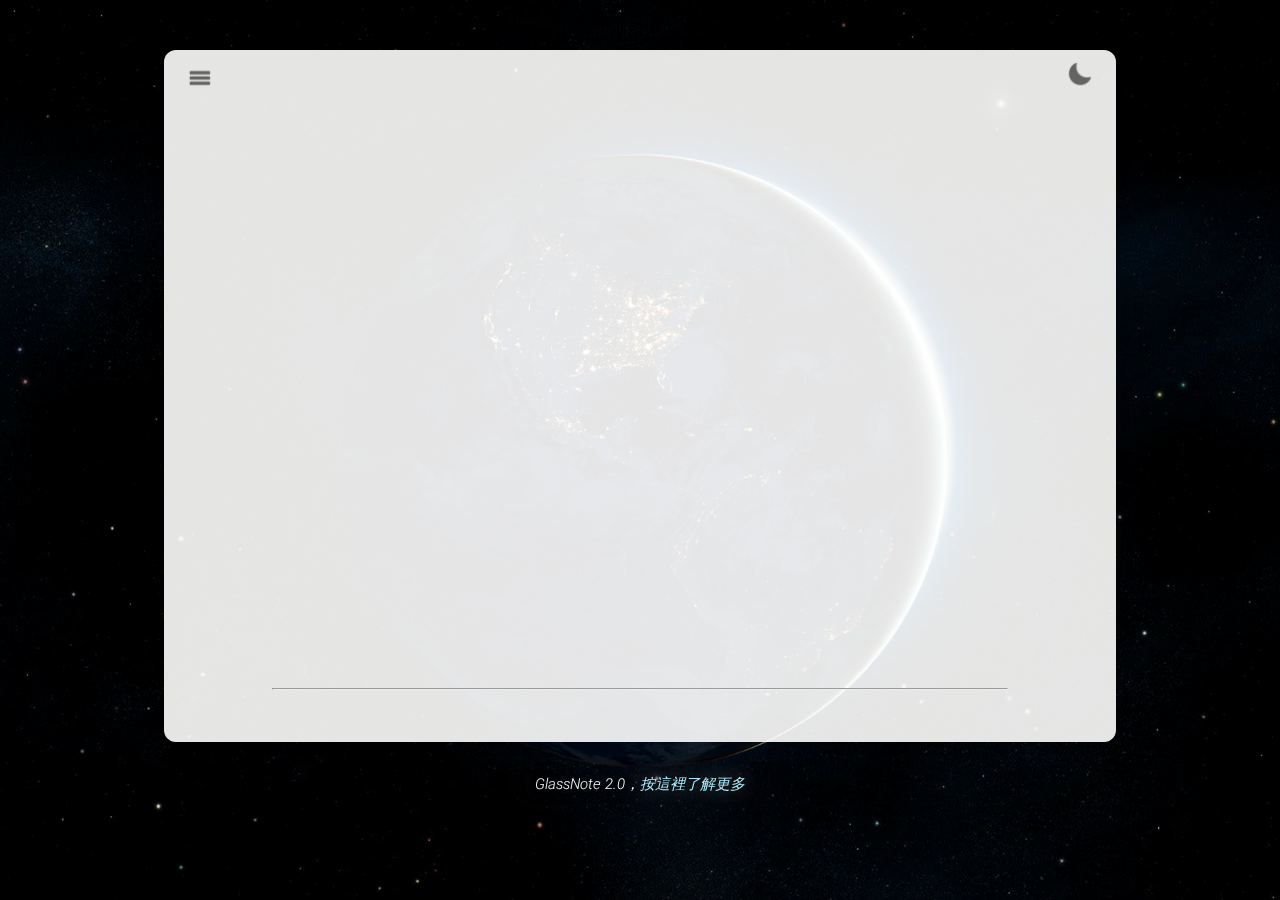
<file: index.html>
<!DOCTYPE html>
<html>

<head>
    <title>GlassNote 2.0</title>
    <meta charset="UTF-8" />
    <meta content='width=device-width, initial-scale=1, viewport-fit=cover, maximum-scale=1' name='viewport' />
    <link href='assets/manifest_glassnote_dev.json' rel='manifest' />
    <meta content='yes' name='apple-mobile-web-app-capable' />
    <meta content='black' name='apple-mobile-web-app-status-bar-style' />
    <meta content='GlassNote' name='apple-mobile-web-app-title' />
    <link href='icons/app_icon_glassnote2-256.png' rel='apple-touch-icon' sizes='256x256' />
    <link href='icons/app_icon_glassnote2-512.png' rel='apple-touch-icon' sizes='512x512' />

    <link rel="stylesheet" href="assets/blog.css" />
    <link rel="stylesheet" href="assets/styles.css" />
    <link rel="stylesheet" href="assets/display-messages.css" />
    <script>
        function loadIndie() {
            // For override
        }
    </script>
    <script src="scripts/blog-ui-ajax.js"></script>
    <script src="tinymce/tinymce.min.js"></script>
    <script src="scripts/display-messages.js"></script>
    <script>
        var dfreeBodyConfig = {
            selector: '.editor-body',
            menubar: false,
            inline: true,
            plugins: [
                // 'autolink',
                // 'link',
                // 'lists',
                // 'visualblocks',
                // 'powerpaste',
                'quickbars',
                // 'textpattern'
                // 'paste'
                // 'searchreplace'
            ],
            valid_classes: {
                '*': 'quote', // Global classes
                'img': 'lazyload' // Link specific classes
            },
            toolbar: false,
            quickbars_insert_toolbar: 'undo redo paste',
            quickbars_selection_toolbar: 'undo redo cut copy paste',
            contextmenu: 'undo redo cut copy paste',
            element_format: 'xhtml',
            forced_root_block: "div",
            init_instance_callback: function (editor) {
                loadFromLocalStorage(initEventListeners);
            },
            setup: function(editor) {
                editor.on("init",  function() {
                    // console.log("on init");
                    // overrides, 1-6 for header, 7 - p, 8 - div, 9 - address
                    editor.addShortcut("access+1", "", "");
                    editor.addShortcut("access+2", "", "");
                    editor.addShortcut("access+3", "", "");
                    editor.addShortcut("access+4", "", "");
                    editor.addShortcut("access+5", "", "");
                    editor.addShortcut("access+6", "", "");
                    editor.addShortcut("access+7", "", "");
                    editor.addShortcut("access+8", "", "");
                    editor.addShortcut("access+9", "", "");
                    editor.addShortcut("meta+k", "", "");
                    // editor.addShortcut("meta+b", "", "");
                    // editor.addShortcut("meta+i", "", "");
                    editor.addShortcut("meta+u", "", "");

                    // for toolbar functions
                    // editor.addShortcut("meta+shift+C", "Save to file (.txt)", saveToFile);
                    // editor.addShortcut("access+a", "Copy to clipboard", copyToClipboard);
                    // editor.addShortcut("meta+alt+o", "Load from file (.txt)", readFromFile);
                    editor.addShortcut("meta+s", "Save to file (.txt)", saveToFile);
                    editor.addShortcut("meta+shift+m", "Open Menu", toggleExpandedMenu);
                    editor.addShortcut("meta+shift+o", "Opacity", toggleOpacity);
                    editor.addShortcut("meta+shift+i", "Font Size", changeFontSize);
                    editor.addShortcut("meta+shift+d", "Dark Theme", darkMode);
                    // editor.addShortcut("meta+b", "Customize Background", function () {
                    //     document.body.classList.contains("user-bg") ? removeBg() : changeBg()
                    // });
                });
            }
        };
        tinymce.init(dfreeBodyConfig);
    </script>

    <script src="upup.min.js"></script>
    <script>
        UpUp.debug();
        UpUp.start({
            'content-url': 'dev.html',
            'assets': [
                '/',
                '/index.html',
                '/dev.html',
                '/upup.min.js',
                '/upup.sw.min.js',
                '/assets/manifest_glassnote.json',
                '/assets/manifest_glassnote_dev.json',
                '/favicon.ico',
                '/assets/bg1.jpg',
                '/assets/styles.css',
                '/assets/blog.css',
                '/assets/display-messages.css',
                '/scripts/blog-ui-ajax.js',
                '/scripts/display-messages.js',
                '/tinymce/icons/default/icons.min.js',
                // '/tinymce/plugins/autolink/plugin.min.js',
                // '/tinymce/plugins/lists/plugin.min.js',
                // '/tinymce/plugins/visualblocks/plugin.min.js',
                '/tinymce/plugins/quickbars/plugin.min.js',
                // '/tinymce/plugins/link/plugin.min.js',
                '/tinymce/skins/ui/oxide/skin.min.css',
                '/tinymce/skins/ui/oxide/content.inline.min.css',
                '/tinymce/themes/silver/theme.min.js',
                '/tinymce/tinymce.min.js',
                '/icons/export.png',
                '/icons/export_dark.png',
                '/icons/app_icon_glassnote2-256.png',
                '/icons/app_icon_glassnote2-512.png',
                '/icons/DarkMode.png',
                // '/icons/FontSize.png',
                // '/icons/FontSize_dark.png',
                '/icons/hamburger.png',
                '/icons/hamburger_dark.png',
                '/icons/moon.png',
                '/icons/moon_dark.png',
                '/assets/roboto.woff2'
            ]
        });
    </script>

    <script>
        var timer = 0;
        function initEventListeners() {
            window.addEventListener("pagehide", function () {
                saveToLocalStorage();
                // clearAutoSaveTimer();
            });
            window.addEventListener("visibilitychange", function () {
                if (document.visibilityState === 'hidden') {
                    saveToLocalStorage();
                }
            });
            window.addEventListener("pageshow", function (event) {
                if (event.persisted) {
                    loadFromLocalStorage();
                }
            });

            var editorBody = document.getElementById('editor-body');
            if(window.addEventListener) {
            // Normal browsers
                editorBody.addEventListener('DOMSubtreeModified', setAutoSaveTimeout);
            } else if(window.attachEvent) {
                // IE
                editorBody.attachEvent('DOMSubtreeModified', setAutoSaveTimeout);
            }
            editorBody.addEventListener("copy", handleCopyEvent);
            editorBody.addEventListener("paste", function (e){
                e.preventDefault();
                var text = '';
                if (e.clipboardData || e.originalEvent.clipboardData) {
                    text = (e.originalEvent || e).clipboardData.getData('text/plain');
                } else if (window.clipboardData) {
                    text = window.clipboardData.getData('Text');
                }
                text = text.replaceAll(/\u2028(?=[^\n])/g, '\u2028\n');
                if (document.queryCommandSupported('insertText')) {
                    document.execCommand('insertText', false, text);
                } else {
                    document.execCommand('paste', false, text);
                }

                return false;
            });
            // showPopupMessage();
        }

        ready(function () {
            addButtonToTopBar();
            //moveAboutMessageToAboveFooter();
            loadBg();
            initBodyClassesForOpacityAndFontSize();
        });
        
        function handleCopyEvent(e) {
            console.log("copy");
            event.preventDefault();
            const selection = document.getSelection();
            event.clipboardData.setData('text/plain', selection.toString().replaceAll("\u2028\n", "\u2028"));
        }

        function removeStylesAndReplacePToDiv(el) {
            // el.removeAttribute('style');
            // el.removeAttribute('class');
            
            el.innerText = el.innerText;
            if (el.tagName == "P" || el.tagName == "p") {
                // el.outerHTML = el.outerHTML.replace(/(?:<)p|(?:<\/)p/g,"div");
                el.outerHTML = el.outerHTML.replace(/(?=<)p/g,"div");
            }
        }

        function setAutoSaveTimeout() {
            // this function will run each time the content of the DIV changes
            // console.log('changed');
            clearTimeout(timer);
            timer = setTimeout(() => {
                saveToLocalStorage();    
            }, 5000);
        }

        function saveToLocalStorage() {
            var editor = document.getElementById("editor-body");
            var lastVer = localStorage.getItem('content');
            var currentVer = editor.innerHTML;

            if (lastVer) {
                if (lastVer == currentVer) {
                    return;
                }
            }

            if (editor) {
                var textContent = editor.textContent;
                if (textContent != "") {
                    try {
                        localStorage.setItem('content', currentVer);
                        var date = new Date();
                        localStorage.setItem('last-saved-time', date.toLocaleDateString("en-GB") + " " +date.toLocaleTimeString("en-GB", { hour: '2-digit', minute: '2-digit' }));
                    }
                    catch (e) {
                        alert("瀏覽器內存已滿！儲存失敗，請記得帶走文字內容！");
                        console.log(e.toString());
                        console.dir(e);
                    }

                    updateLastSavedMsg();
                    console.log("saved version: " + date.toLocaleString());
                    // console.log(currentVer);
                }
            }
        }
        function loadFromLocalStorage(fn = null) {
            var text = localStorage.getItem('content');
            if (text) {
                var editor = document.getElementById("editor-body");
                editor.innerHTML = text.replaceAll(/\u2028(?!<br \/>|<br>)/g, '\u2028<br />');

                updateLastSavedMsg();
                console.log("loadedFromStorage");
            }
            if (fn) {
                fn();
            }
        }
        function updateLastSavedMsg() {
            var lastSavedMsg = document.getElementsByClassName("last-saved-msg");
            var lastSavedTime = localStorage.getItem("last-saved-time");
            if (lastSavedTime != "") {
                for (var i = 0; i < lastSavedMsg.length; i++) {
                    lastSavedMsg[i].innerText = lastSavedTime;
                }

            }
            else {
                for (var i = 0; i < lastSavedMsg.length; i++) {
                    lastSavedMsg[i].innerText = "-";
                }
            }
        }

        function clearCurrentAndLocalStorage() {
            if (confirm("確定要清空所有內容? 這個操作將不可復原")) {
                localStorage.removeItem("content");
                localStorage.removeItem("last-saved-time");
                var editor = document.getElementById("editor-body");
                if (editor) {
                    editor.innerHTML = "<div></div>";
                }
                updateLastSavedMsg();
            }
        }
        function updateTitle() {
            var postTitle = document.getElementsByClassName("post-title entry-title")[0];
            var editor = document.getElementById("editor-body");
            var content = editor.innerText;
            postTitle.innerHTML = getFirstLine(content);
        }
        function getFirstLine(str) {
            var breakIndice = [str.indexOf("\n"), 100];
            breakIndice = breakIndice.filter(breakIndice => breakIndice >= 0);
            var breakIndex = Math.min(...breakIndice);
            if (breakIndex === -1) {
                return str;
            }

            return str.substr(0, breakIndex);
        }
        function copyToClipboard() {
            var fakeEditor = document.createElement("div");

            fakeEditor.innerHTML = document.getElementById("editor-body").innerHTML;
            fakeEditor.setAttribute("class", "fake-editor editor-body entry-content");
            fakeEditor.addEventListener('copy', handleCopyEvent);
            document.body.appendChild(fakeEditor);

            var range = document.createRange();
            range.selectNodeContents(fakeEditor);
            window.getSelection().removeAllRanges();
            window.getSelection().addRange(range);

            var result = document.execCommand('copy');
            fakeEditor.parentNode.removeChild(fakeEditor);

            saveToLocalStorage();
        }
        function showMoreInfo() {
            var classList = document.body.classList;
            if (!classList.contains("show-info")) {
                document.body.classList.add("show-info");
            }
            else {
                document.body.classList.remove("show-info");
            }
        }
        function addButtonToTopBar() {
            var topBar = document.getElementById("top-bar");
            var editorButtons = document.getElementById("editor-buttons");
            topBar.append(...editorButtons.childNodes);
            editorButtons.innerHTML = "";
        }
        function moveAboutMessageToAboveFooter() {
            var msg = document.getElementById("glassnote-about-msg");
            var footer = document.getElementById("footer");
            footer.parentNode.insertBefore(msg, footer);
        }
        function changeBg() {
            const bgDivCust = document.getElementById('bg-div-cust');
            const reader = new FileReader();

            reader.addEventListener("load", function () {
                bgDivCust.style.backgroundImage = `url(${reader.result})`;
                document.body.classList.add("user-bg");
                try {
                    localStorage.setItem("user-bg", reader.result);
                }
                catch (e) {
                    alert("此圖片檔案過大 (請選擇 1MB 以內) 無法儲存至瀏覽器內存");
                    console.log(e.toString());
                    console.dir(e);
                }
            }, false);
            var input = document.createElement("input");
            input.setAttribute("type", "file");
            input.setAttribute("accept", "image/*, video/*");
			input.addEventListener('click', function () {
				input.parentNode.removeChild(input);
			});
            input.addEventListener('change', function () {
                const image = this.files[0];
                console.log(image.size);
                if (image) {
					if (image.type.match("image") || image.type.match("video")) {
						reader.readAsDataURL(image);
					}
					else {
						alert("不支援的格式");
					}
                }
            }, false);

            document.body.appendChild(input);
            input.click();

        }

        function loadBg() {
            if (localStorage.getItem("user-bg") != null) {
                const bgDivCust = document.getElementById('bg-div-cust');
                bgDivCust.style.backgroundImage = `url(${localStorage.getItem("user-bg")})`;
                document.body.classList.add("user-bg");
            }
        }

        function removeBg() {
            localStorage.removeItem("user-bg");
            document.body.classList.remove("user-bg");
        }

        function escapeHTML(html) {
            var fn = function(tag) {
                var charsToReplace = {
                    '&': '&amp;',
                    '<': '&lt;',
                    '>': '&gt;',
                    '"': '&#34;'
                };
                return charsToReplace[tag] || tag;
            }
            return html.replace(/[&<>"]/g, fn);
        }

        function readFromFile() {
            const reader = new FileReader();

            reader.addEventListener("load", function () {
                if (confirm("從 txt 檔匯入文字? 現有內容將會被覆寫")) {
                    const editorBody = document.getElementById("editor-body");
                    editorBody.innerHTML = "<div></div>";
                    console.log(this.result);
                    let text = escapeHTML(this.result);
                    text = text.replaceAll(/\u2028(?=.)/g, '\u2028\n');
                    text = text.replaceAll(/  \n/g, '\u2028\n');
                    // let text = this.result;
                    console.log(text);
                    let htmlContent = "";
                    const lines = text.split(/\r?\n/);
                    for(let line of lines){
                        if (line == "") {
                            line = "<br />";
                        }
                        htmlContent += "<div>" + line + "</div>";
                    }
                    console.log("readFromFile success");
                    // console.log(htmlContent);
                    
                    editorBody.innerHTML = htmlContent;
                    saveToLocalStorage();
                }

            }, false);
            var input = document.createElement("input");
            input.setAttribute("type", "file");
            input.setAttribute("accept", "text/plain, text/markdown");
			input.addEventListener('click', function () {
				input.parentNode.removeChild(input);
			});
            input.addEventListener('change', function () {
                const file = this.files[0];
                console.log("fileSize: " + file.size);
                if (file) {
                    // document.body.setAttribute('filename', file.name);
                    if (file.type.match('text/plain') || file.type.match('text/markdown')) {
                        reader.readAsText(file);
                    }
                    else {
                        alert('檔案格式不支援 (只接受 .txt 純文字文件)');
                        console.log(file.type);
                    }
                }
            }, false);

            document.body.appendChild(input);
            input.click();
        }

        function saveToFile() {
            // let content = document.getElementById("editor-body").innerText;

            // move all texts into a single div with brs, to avoid Chrome on9 behaviour
            let fakeEditor = document.createElement("div");
            fakeEditor.innerHTML = document.getElementById("editor-body").innerHTML;
            fakeEditor.setAttribute("id", "fake-editor");
            fakeEditor.setAttribute("class", "fake-editor editor-body entry-content");
            document.body.appendChild(fakeEditor);
            
            let emptyDivBrs = fakeEditor.querySelectorAll("div > br:only-child");
            for (let item of emptyDivBrs) {
                item.parentNode.outerHTML = item.parentNode.innerText.match('\u2028\n') ? '\u2028' : '' + "<br />";
            }
            fakeEditor.innerHTML = fakeEditor.innerHTML.replaceAll("</div>", "<br />");
            fakeEditor.innerHTML = fakeEditor.innerHTML.replaceAll("<div>", "");
            
            
            let content = fakeEditor.innerText.replaceAll('\u2028\n', '\u2028');
            if (content.slice(-1) == "\n") {
                content = content.slice(0, -1);
            }
            document.body.removeChild(fakeEditor);
            // console.log(content);

            let textFile = null,
                makeTextFile = function (text) {
                    var data = new Blob([text], { encoding: "UTF-8", type: "text/plain;charset=UTF-8" });
                    if (textFile !== null) {
                        window.URL.revokeObjectURL(textFile);
                    }
                    textFile = window.URL.createObjectURL(data);
                    return textFile;
                };

            let link = document.createElement('a');
            let fileName = '';
            if (document.body.getAttribute('filename')) {
                fileName = document.body.getAttribute('filename');
            }
            else {
                fileName = getFirstLine(content);
            
                if (!fileName || fileName == "") {
                    fileName = "GlassNote";
                    const date = new Date();
                    let ye = new Intl.DateTimeFormat('en', { year: 'numeric'}).format(date);
                    let mo = new Intl.DateTimeFormat('en', { month: '2-digit'}).format(date);
                    let da = new Intl.DateTimeFormat('en', { day: '2-digit' }).format(date);
                    let ho = new Intl.DateTimeFormat('en', { hour: 'numeric', hour12: false}).format(date);
                    let mi = new Intl.DateTimeFormat('en', { minute: 'numeric'}).format(date);
                    fileName = "GlassNote-"+`${ye}${mo}${da}`+'-'+`${ho}${mi}`;
                    // console.log(fileName);
                }
                fileName = fileName + ".txt";
            }
            
            link.setAttribute('download', fileName);
            link.href = makeTextFile(content);
            document.body.appendChild(link);

            // wait for the link to be added to the document
            window.requestAnimationFrame(function () {
                var event = new MouseEvent('click');
                link.dispatchEvent(event);
                document.body.removeChild(link);
            });
        }

        function initBodyClassesForOpacityAndFontSize() {
            const element = document.getElementById("left-sidebar");
            const fontSizes = ["f12px", "f14px", "f16px", "f18px"];
            if (![...document.body.classList].some(className => fontSizes.indexOf(className) !== -1)) {
                document.body.classList.add("f14px");
            }

            let opacity = getCookie("opacity");
            if (opacity != "") {
                document.body.classList.add(opacity);
            }
            else {
                document.body.classList.add("opacity-10");
            }

        }

        function toggleOpacity() {
            var body = document.body;
            var next_opacity = "opacity-20";

            if (body.classList.contains("opacity-0")) {
                next_opacity = "opacity-10";
            }
            else if (body.classList.contains("opacity-10")) {
                next_opacity = "opacity-20";
            }
            else if (body.classList.contains("opacity-20")) {
                next_opacity = "opacity-30";
            }
            else if (body.classList.contains("opacity-30")) {
                next_opacity = "opacity-0";
            }

            body.classList.remove("opacity-0");
            body.classList.remove("opacity-10");
            body.classList.remove("opacity-20");
            body.classList.remove("opacity-30");
            body.classList.add(next_opacity);
            writeCookie("opacity", next_opacity);
        }

        function toggleExpandedMenu() {
            document.body.classList.toggle("expanded-menu");
        }
    </script>
</head>

<body class="item-view">
    


    <script type="text/javascript">changeFontSizeInit(); darkModeInit();</script>
    <div class="bg-div" id="bg-div"></div>
    <div class="bg-div-cust" id="bg-div-cust"></div>
    <div class="dark_mode_overlay" id="dark_mode_overlay"></div>
    <div class="page_body">
        <div class="page-upper-part"></div>
        <div class="centered top-bar-container">
            <div class="centered-top-container top-bar" id="top-bar">
                <div class="right-button-container  flat-icon-button ripple">
                    <div class="splash-wrapper"><span class="splash"
                            style="height: 64px; width: 64px; left: 16px; top: 3px;"></span></div>
                    <a class="return_link dark_mode_button" onclick="darkMode();" title="黑夜主題" href="javascript:void(0)">
                        <img class="png_icon light" src="icons/moon.png">
                        <img class="png_icon dark" src="icons/moon_dark.png">
                    </a>
                </div>
            </div>
        </div>

        <div class="page-lower-part">
            
            <div class="centered" style="position: relative;">
                <div class="post-outer-container">
                    <div class="post-outer post">
                        <div class="post-body entry-content float-container">
                            <!-- <h3>上次儲存：<span class='last-saved-msg'>-</span>　　　<a style="float: right"
                                    href="javascript:void(0)" onclick="clearCurrentAndLocalStorage();">清空</a></h3> -->
                            <div class="editor-buttons" id="editor-buttons">
                                <div class="toolbar">
                                        <a class="return_link hamburger-button" href="javascript:void(0)" onclick="toggleExpandedMenu();" title="選單">
                                            <img class="png_icon light" src="icons/hamburger.png" />
                                            <img class="png_icon dark" src="icons/hamburger_dark.png" />
                                        </a>
                                    <div class="expanded-menu-container">
                                        <div class="expanded-menu">
                                            <div style="display: table-row;">
                                                    <a class="return_link hamburger-button" href="javascript:void(0)" onclick="toggleExpandedMenu();" title="選單">
                                                        <img class="png_icon light" src="icons/hamburger.png" />
                                                        <img class="png_icon dark" src="icons/hamburger_dark.png" />
                                                    </a>
                                                <!-- </button> -->
                                                <div class="expanded-menu-items">
                                                    <tbc>GlassNote 2.0</tbc><em> - Build: 27 Nov 2021</em>
                                                    <br />
                                                    <!-- <h3>上次儲存：<span class='last-saved-msg'>-</span>　　　<a style=""
                                                        href="javascript:void(0)" onclick="clearCurrentAndLocalStorage();">清空</a></h3> -->
                                                    <button class="pill-button ripple"
                                                        onclick="readFromFile();">從檔案匯入</button>
                                                    <button class="pill-button ripple"
                                                        onclick="saveToFile();">儲存至檔案</button>
                                                    <button class="pill-button ripple"
                                                        onclick="copyToClipboard();">複製至剪貼簿</button>
                                                    <span>
                                                        <button class="pill-button ripple" id="change-bg-button"
                                                            onclick="changeBg();">自訂桌布</button>
                                                        <button class="pill-button ripple" id="remove-bg-button"
                                                            onclick="removeBg();">移除桌布</button>
                                                    </span>
                                                    <!-- <button class="pill-button ripple" onclick="">字數：</button> -->
                                                    <!--<br />-->
                                                    <span>
                                                        <button class="pill-button ripple opacity-button"
                                                            onclick="toggleOpacity();">透明度：0%</button>
                                                        <button class="pill-button ripple opacity-button"
                                                            onclick="toggleOpacity();">透明度：10%</button>
                                                        <button class="pill-button ripple opacity-button"
                                                            onclick="toggleOpacity();">透明度：20%</button>
                                                        <button class="pill-button ripple opacity-button"
                                                            onclick="toggleOpacity();">透明度：30%</button>
                                                    </span>
                                                    <span>
                                                        <button class="pill-button ripple font-size-button"
                                                            onclick="changeFontSize();">字體：12px</button>
                                                        <button class="pill-button ripple font-size-button"
                                                            onclick="changeFontSize();">字體：14px</button>
                                                        <button class="pill-button ripple font-size-button"
                                                            onclick="changeFontSize();">字體：16px</button>
                                                        <button class="pill-button ripple font-size-button"
                                                            onclick="changeFontSize();">字體：18px</button>
                                                    </span>
                                                    <span>
                                                        <button class="pill-button ripple dark-mode-button-toolbar" onclick="darkMode();">黑夜主題：開</button>
                                                        <button class="pill-button ripple dark-mode-button-toolbar" onclick="darkMode();">黑夜主題：關</button>
                                                    </span>
													<br />
                                                    <span style="display:table-row; font-style: italic;">
                                                        <span style="display: table-cell;">上次儲存：<span class='last-saved-msg'>-</span></span>
                                                        <a style="display: table-cell; min-width: 50px; padding: 0 5px; text-align: center;" href="javascript:void(0)" onclick="clearCurrentAndLocalStorage();">清空</a>
                                                    </span>
													<!-- <span style="float:right; margin-right: 2em;">
                                                        <a href="https://qingsky.hk/p/glassnote-about.html" target="_blank">關於
                                                        GlassNote 2.0</a>
                                                    </span> -->
                                                </div>
                                                <div class="toolbar-overlay" onclick="toggleExpandedMenu()"></div>
                                            </div>
                                        </div>
                                    </div>
                                </div>
                            </div>
                            <div class='editor' id='editor'>
                                <div class="editor-body entry-content" id='editor-body' changing='false' contenteditable="true"
                                    style="position: relative;" spellcheck="false">
                                </div>
                            </div>
                            <hr />
                        </div>
                    </div>

                </div>

                

                <!-- Top Message will be displayed at bottom instead, but dont use it unless necessary-->
                <div class="top-message-container centered" id="top-message-container"></div>
                <div class="top-message-outer demo" id="top-message-outer-demo">
                    <img src="icons/info.png"/>
                </div>

                <div id="glassnote-about-msg" class="glassnote-about-msg">
                    <!-- <p><button class="pill-button ripple" id="change-bg-button"
                            onclick="changeBg();">自訂桌布</button><button class="pill-button ripple" id="remove-bg-button"
                            onclick="removeBg();">移除桌布</button></p> -->
                    <!-- <h3>上次儲存：<span class='last-saved-msg'>-</span>　　　<a href="javascript:void(0)"
                            onclick="clearCurrentAndLocalStorage();">清空</a></h3> -->
                    <p><em>GlassNote 2.0，<a href="https://qingsky.hk/p/glassnote-about.html" 
                                target="_blank">按這裡了解更多</a></em></p>
                    <!-- <p><em>GlassNote 2.0</em></p> -->
                </div>
            </div>
        </div>
        
        <!-- Popup Messages -->
        <div class="popup-message-container" id="popup-message-container">
            <div class="dim-overlay" onclick="dismissPopupMessage()"></div>
            <div class="popup-message-outer centered" id="popup-message-outer">
                <div style="order: 0; text-align: right;"><a class="flat-button" onclick="dismissPopupMessage()"><img src="icons/cross.png" style="height: 24px; width: 24px"/></a>
                </div>
                <div style="order: 3; text-align: center; margin-top: .5em;"><a class="flat-button" id="popup-message-dismiss-button" onclick="addPopupMessageToBlockList()">今天不再顯示</a>
                </div>
            </div>
        </div>


        <!-- Insert Messages Here -->
        <!-- <div class="popup-message" key="archive-20210513001" expires="2021-05-20" url="">
            <p>《昔日的天空》已更新，目前開放 2017 年 5 月：<a href="https://archive.qingsky.hk">https://archive.qingsky.hk</a></p>
            <p>那年是我寫小說十周年，碰巧我替本站做了第一次大型更新，也是一個值得紀錄的日子</p>
        </div> -->
        <!-- <div class="top-message" key="archive-20210513001" >
            <p>歡迎瀏覽《昔日的天空》，目前開放 2017 年 5 月：<a href="https://archive.qingsky.hk">https://archive.qingsky.hk</a></p>
        </div> -->
        
    </div>
</body>

</html>
</file>
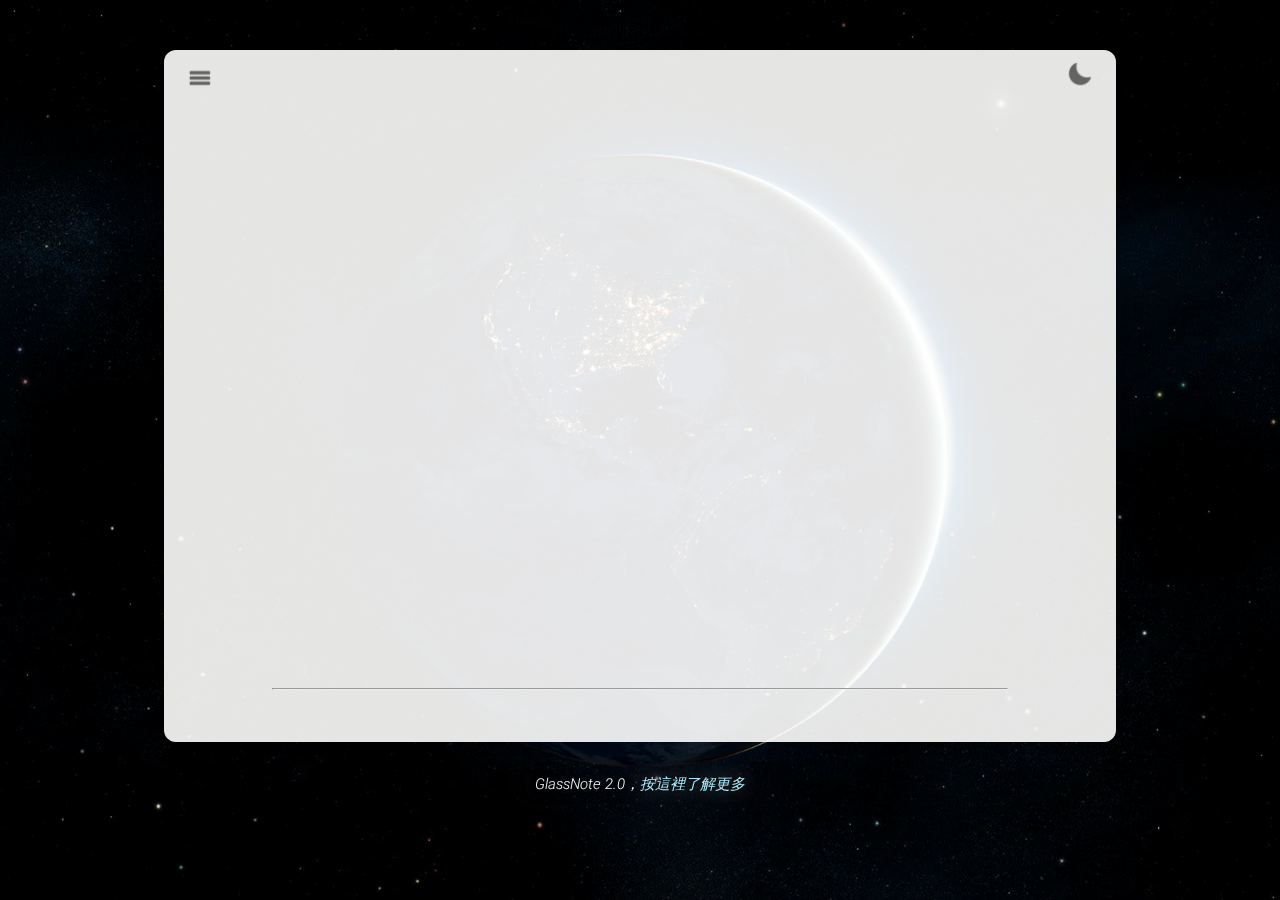
<file: dev.html>
<!DOCTYPE html>
<html>

<head>
    <title>GlassNote 2.0</title>
    <meta charset="UTF-8" />
    <meta content='width=device-width, initial-scale=1, viewport-fit=cover, maximum-scale=1' name='viewport' />
    <link href='assets/manifest_glassnote_dev.json' rel='manifest' />
    <meta content='yes' name='apple-mobile-web-app-capable' />
    <meta content='black' name='apple-mobile-web-app-status-bar-style' />
    <meta content='GlassNote' name='apple-mobile-web-app-title' />
    <link href='icons/app_icon_glassnote2-256.png' rel='apple-touch-icon' sizes='256x256' />
    <link href='icons/app_icon_glassnote2-512.png' rel='apple-touch-icon' sizes='512x512' />

    <link rel="stylesheet" href="assets/blog.css" />
    <link rel="stylesheet" href="assets/styles.css" />
    <link rel="stylesheet" href="assets/display-messages.css" />
    <style>
        body {
            background-color: #1d9f97;
        }
        .bg-div {
            background-position: center center;
        }
    </style>
    <script>
        function loadIndie() {
            // For override
        }
    </script>
    <script src="scripts/blog-ui-ajax.js"></script>
    <script src="tinymce/tinymce.min.js"></script>
    <script src="scripts/display-messages.js"></script>
    <script>
        var dfreeBodyConfig = {
            selector: '.editor-body',
            menubar: false,
            inline: true,
            plugins: [
                // 'autolink',
                // 'link',
                // 'lists',
                // 'visualblocks',
                // 'powerpaste',
                'quickbars',
                // 'textpattern'
                // 'paste'
                // 'searchreplace'
            ],
            valid_classes: {
                '*': 'quote', // Global classes
                'img': 'lazyload' // Link specific classes
            },
            toolbar: false,
            quickbars_insert_toolbar: 'undo redo paste',
            quickbars_selection_toolbar: 'undo redo cut copy paste',
            contextmenu: 'undo redo cut copy paste',
            element_format: 'xhtml',
            forced_root_block: "div",
            block_unsupported_drop: false,
            init_instance_callback: function (editor) {
                loadFromLocalStorage(initEventListeners);
            },
            setup: function(editor) {
                editor.on("init",  function() {
                    // console.log("on init");
                    // overrides, 1-6 for header, 7 - p, 8 - div, 9 - address
                    editor.addShortcut("access+1", "", "");
                    editor.addShortcut("access+2", "", "");
                    editor.addShortcut("access+3", "", "");
                    editor.addShortcut("access+4", "", "");
                    editor.addShortcut("access+5", "", "");
                    editor.addShortcut("access+6", "", "");
                    editor.addShortcut("access+7", "", "");
                    editor.addShortcut("access+8", "", "");
                    editor.addShortcut("access+9", "", "");
                    editor.addShortcut("meta+k", "", "");
                    editor.addShortcut("meta+shift+13", "", function (){
                        editor.execCommand('mceInsertContent', false, '\u2028\n');
                        editor.execCommand('mceInsertNewLine');
                    });
                    // editor.addShortcut("meta+b", "", "");
                    // editor.addShortcut("meta+i", "", "");
                    editor.addShortcut("meta+u", "", "");

                    // for toolbar functions
                    // editor.addShortcut("meta+shift+C", "Save to file (.txt)", saveToFile);
                    // editor.addShortcut("access+a", "Copy to clipboard", copyToClipboard);
                    // editor.addShortcut("meta+alt+o", "Load from file (.txt)", readFromFile);
                    editor.addShortcut("meta+s", "Save to file (.txt)", saveToFile);
                    editor.addShortcut("meta+shift+m", "Open Menu", toggleExpandedMenu);
                    editor.addShortcut("meta+shift+o", "Opacity", toggleOpacity);
                    editor.addShortcut("meta+shift+i", "Font Size", changeFontSize);
                    editor.addShortcut("meta+shift+d", "Dark Theme", darkMode);
                    // editor.addShortcut("meta+b", "Customize Background", function () {
                    //     document.body.classList.contains("user-bg") ? removeBg() : changeBg()
                    // });
                });
            }
        };
        tinymce.init(dfreeBodyConfig);
    </script>

    <script src="upup.min.js"></script>
    <script>
        UpUp.debug();
        UpUp.start({
            'content-url': 'dev.html',
            'assets': [
                '/',
                '/index.html',
                '/dev.html',
                '/upup.min.js',
                '/upup.sw.min.js',
                '/assets/manifest_glassnote.json',
                '/assets/manifest_glassnote_dev.json',
                '/favicon.ico',
                '/assets/bg1.jpg',
                '/assets/styles.css',
                '/assets/blog.css',
                '/assets/display-messages.css',
                '/scripts/blog-ui-ajax.js',
                '/scripts/display-messages.js',
                '/tinymce/icons/default/icons.min.js',
                // '/tinymce/plugins/autolink/plugin.min.js',
                // '/tinymce/plugins/lists/plugin.min.js',
                // '/tinymce/plugins/visualblocks/plugin.min.js',
                '/tinymce/plugins/quickbars/plugin.min.js',
                // '/tinymce/plugins/link/plugin.min.js',
                '/tinymce/skins/ui/oxide/skin.min.css',
                '/tinymce/skins/ui/oxide/content.inline.min.css',
                '/tinymce/themes/silver/theme.min.js',
                '/tinymce/tinymce.min.js',
                '/icons/export.png',
                '/icons/export_dark.png',
                '/icons/app_icon_glassnote2-256.png',
                '/icons/app_icon_glassnote2-512.png',
                '/icons/DarkMode.png',
                // '/icons/FontSize.png',
                // '/icons/FontSize_dark.png',
                '/icons/hamburger.png',
                '/icons/hamburger_dark.png',
                '/icons/moon.png',
                '/icons/moon_dark.png',
                '/assets/roboto.woff2'
            ]
        });
    </script>

    <script>
        var timer = 0;
        function initEventListeners() {
            window.addEventListener("pagehide", function () {
                saveToLocalStorage();
                // clearAutoSaveTimer();
            });
            window.addEventListener("visibilitychange", function () {
                if (document.visibilityState === 'hidden') {
                    saveToLocalStorage();
                }
            });
            window.addEventListener("pageshow", function (event) {
                if (event.persisted) {
                    loadFromLocalStorage();
                }
            });

            var editorBody = document.getElementById('editor-body');
            if(window.addEventListener) {
            // Normal browsers
                editorBody.addEventListener('DOMSubtreeModified', setAutoSaveTimeout);
            } else if(window.attachEvent) {
                // IE
                editorBody.attachEvent('DOMSubtreeModified', setAutoSaveTimeout);
            }
            editorBody.addEventListener("copy", handleCopyEvent);
            editorBody.addEventListener("paste", function (e){
                e.preventDefault();
                var text = '';
                if (e.clipboardData || e.originalEvent.clipboardData) {
                    text = (e.originalEvent || e).clipboardData.getData('text/plain');
                } else if (window.clipboardData) {
                    text = window.clipboardData.getData('Text');
                }
                text = text.replaceAll(/\u2028(?=[^\n])/g, '\u2028\n');
                if (document.queryCommandSupported('insertText')) {
                    document.execCommand('insertText', false, text);
                } else {
                    document.execCommand('paste', false, text);
                }

                return false;
            });
            document.body.addEventListener("drop", handleDragEvent);
            // showPopupMessage();
        }

        ready(function () {
            addButtonToTopBar();
            //moveAboutMessageToAboveFooter();
            loadBg();
            initBodyClassesForOpacityAndFontSize();
        });
        
        function handleDragEvent(e) {
            console.log(e);
            e.preventDefault();

            let items = null;
            if (e.dataTransfer.items) {
                items = e.dataTransfer.items;
            }
            else if (e.dataTransfer.files) {
                items = e.dataTransfer.files;
            }
            if (items) {
                for (let item of items) {
                    if (item.kind === 'file' && (item.type.match('text/plain') || item.type.match('text/markdown'))) {
                        let file = item.getAsFile();
                        const reader = new FileReader();
    
                        reader.addEventListener("load", readFileCallBack, false);
                        reader.readAsText(file);
                    }
                    else {
                        alert("不支援的格式");
                    }
                }
            }
        }
        function handleCopyEvent(e) {
            console.log("copy");
            event.preventDefault();
            const selection = document.getSelection();
            event.clipboardData.setData('text/plain', selection.toString().replaceAll("\u2028\n", "\u2028"));
        }

        function removeStylesAndReplacePToDiv(el) {
            // el.removeAttribute('style');
            // el.removeAttribute('class');
            
            el.innerText = el.innerText;
            if (el.tagName == "P" || el.tagName == "p") {
                // el.outerHTML = el.outerHTML.replace(/(?:<)p|(?:<\/)p/g,"div");
                el.outerHTML = el.outerHTML.replace(/(?=<)p/g,"div");
            }
        }

        function setAutoSaveTimeout() {
            // this function will run each time the content of the DIV changes
            // console.log('changed');
            clearTimeout(timer);
            timer = setTimeout(() => {
                saveToLocalStorage();    
            }, 5000);
        }

        function saveToLocalStorage() {
            var editor = document.getElementById("editor-body");
            var lastVer = localStorage.getItem('content');
            var currentVer = editor.innerHTML;

            if (lastVer) {
                if (lastVer == currentVer) {
                    return;
                }
            }

            if (editor) {
                var textContent = editor.textContent;
                if (textContent != "") {
                    try {
                        localStorage.setItem('content', currentVer);
                        var date = new Date();
                        localStorage.setItem('last-saved-time', date.toLocaleDateString("en-GB") + " " +date.toLocaleTimeString("en-GB", { hour: '2-digit', minute: '2-digit' }));
                    }
                    catch (e) {
                        alert("瀏覽器內存已滿！儲存失敗，請記得帶走文字內容！");
                        console.log(e.toString());
                        console.dir(e);
                    }

                    updateLastSavedMsg();
                    console.log("saved version: " + date.toLocaleString());
                    // console.log(currentVer);
                }
            }
        }
        function loadFromLocalStorage(fn = null) {
            var text = localStorage.getItem('content');
            if (text) {
                var editor = document.getElementById("editor-body");
                editor.innerHTML = text.replaceAll(/\u2028(?!<br \/>|<br>)/g, '\u2028<br />');

                updateLastSavedMsg();
                console.log("loadedFromStorage");
            }
            if (fn) {
                fn();
            }
        }
        function updateLastSavedMsg() {
            var lastSavedMsg = document.getElementsByClassName("last-saved-msg");
            var lastSavedTime = localStorage.getItem("last-saved-time");
            if (lastSavedTime != "") {
                for (var i = 0; i < lastSavedMsg.length; i++) {
                    lastSavedMsg[i].innerText = lastSavedTime;
                }

            }
            else {
                for (var i = 0; i < lastSavedMsg.length; i++) {
                    lastSavedMsg[i].innerText = "-";
                }
            }
        }

        function clearCurrentAndLocalStorage() {
            if (confirm("確定要清空所有內容? 這個操作將不可復原")) {
                localStorage.removeItem("content");
                localStorage.removeItem("last-saved-time");
                var editor = document.getElementById("editor-body");
                if (editor) {
                    editor.innerHTML = "<div></div>";
                }
                updateLastSavedMsg();
            }
        }
        function updateTitle() {
            var postTitle = document.getElementsByClassName("post-title entry-title")[0];
            var editor = document.getElementById("editor-body");
            var content = editor.innerText;
            postTitle.innerHTML = getFirstLine(content);
        }
        function getFirstLine(str) {
            var breakIndice = [str.indexOf("\n"), 100];
            breakIndice = breakIndice.filter(breakIndice => breakIndice >= 0);
            var breakIndex = Math.min(...breakIndice);
            if (breakIndex === -1) {
                return str;
            }

            return str.substr(0, breakIndex);
        }
        function copyToClipboard() {
            var fakeEditor = document.createElement("div");

            fakeEditor.innerHTML = document.getElementById("editor-body").innerHTML;
            fakeEditor.setAttribute("class", "fake-editor editor-body entry-content");
            fakeEditor.addEventListener('copy', handleCopyEvent);
            document.body.appendChild(fakeEditor);

            var range = document.createRange();
            range.selectNodeContents(fakeEditor);
            window.getSelection().removeAllRanges();
            window.getSelection().addRange(range);

            var result = document.execCommand('copy');
            fakeEditor.parentNode.removeChild(fakeEditor);

            saveToLocalStorage();
        }
        function showMoreInfo() {
            var classList = document.body.classList;
            if (!classList.contains("show-info")) {
                document.body.classList.add("show-info");
            }
            else {
                document.body.classList.remove("show-info");
            }
        }
        function addButtonToTopBar() {
            var topBar = document.getElementById("top-bar");
            var editorButtons = document.getElementById("editor-buttons");
            topBar.append(...editorButtons.childNodes);
            editorButtons.innerHTML = "";
        }
        function moveAboutMessageToAboveFooter() {
            var msg = document.getElementById("glassnote-about-msg");
            var footer = document.getElementById("footer");
            footer.parentNode.insertBefore(msg, footer);
        }
        function changeBg() {
            const bgDivCust = document.getElementById('bg-div-cust');
            const reader = new FileReader();

            reader.addEventListener("load", function () {
                bgDivCust.style.backgroundImage = `url(${reader.result})`;
                document.body.classList.add("user-bg");
                try {
                    localStorage.setItem("user-bg", reader.result);
                }
                catch (e) {
                    alert("此圖片檔案過大 (請選擇 1MB 以內) 無法儲存至瀏覽器內存");
                    console.log(e.toString());
                    console.dir(e);
                }
            }, false);
            var input = document.createElement("input");
            input.setAttribute("type", "file");
            input.setAttribute("accept", "image/*, video/*");
			input.addEventListener('click', function () {
				input.parentNode.removeChild(input);
			});
            input.addEventListener('change', function () {
                const image = this.files[0];
                console.log(image.size);
                if (image) {
					if (image.type.match("image") || image.type.match("video")) {
						reader.readAsDataURL(image);
					}
					else {
						alert("不支援的格式");
					}
                }
            }, false);

            document.body.appendChild(input);
            input.click();

        }

        function loadBg() {
            if (localStorage.getItem("user-bg") != null) {
                const bgDivCust = document.getElementById('bg-div-cust');
                bgDivCust.style.backgroundImage = `url(${localStorage.getItem("user-bg")})`;
                document.body.classList.add("user-bg");
            }
        }

        function removeBg() {
            localStorage.removeItem("user-bg");
            document.body.classList.remove("user-bg");
        }

        function escapeHTML(html) {
            var fn = function(tag) {
                var charsToReplace = {
                    '&': '&amp;',
                    '<': '&lt;',
                    '>': '&gt;',
                    '"': '&#34;'
                };
                return charsToReplace[tag] || tag;
            }
            return html.replace(/[&<>"]/g, fn);
        }

        function readFileCallBack() {
            if (confirm("從 txt 檔匯入文字? 現有內容將會被覆寫")) {
                const editorBody = document.getElementById("editor-body");
                editorBody.innerHTML = "<div></div>";
                console.log(this.result);
                let text = escapeHTML(this.result);
                text = text.replaceAll(/\u2028(?=.)/g, '\u2028\n');
                text = text.replaceAll(/  \n/g, '\u2028\n');
                console.log(text);
                let htmlContent = "";
                const lines = text.split(/\r?\n/);
                for(let line of lines){
                    if (line == "") {
                        line = "<br />";
                    }
                    htmlContent += "<div>" + line + "</div>";
                }
                console.log("readFromFile success");
                
                editorBody.innerHTML = htmlContent;
                saveToLocalStorage();
            }
        }

        function readFromFile() {
            const reader = new FileReader();

            reader.addEventListener("load", readFileCallBack, false);
            var input = document.createElement("input");
            input.setAttribute("type", "file");
            input.setAttribute("accept", "text/plain, text/markdown");
			input.addEventListener('click', function () {
				input.parentNode.removeChild(input);
			});
            input.addEventListener('change', function () {
                const file = this.files[0];
                console.log("fileSize: " + file.size);
                if (file) {
                    // document.body.setAttribute('filename', file.name);
                    if (file.type.match('text/plain') || file.type.match('text/markdown')) {
                        reader.readAsText(file);
                    }
                    else {
                        alert('檔案格式不支援 (只接受 .txt 純文字文件)');
                        console.log(file.type);
                    }
                }
            }, false);

            document.body.appendChild(input);
            input.click();
        }

        function saveToFile() {
            // let content = document.getElementById("editor-body").innerText;

            // move all texts into a single div with brs, to avoid Chrome on9 behaviour
            let fakeEditor = document.createElement("div");
            fakeEditor.innerHTML = document.getElementById("editor-body").innerHTML;
            fakeEditor.setAttribute("id", "fake-editor");
            fakeEditor.setAttribute("class", "fake-editor editor-body entry-content");
            document.body.appendChild(fakeEditor);
            
            let emptyDivBrs = fakeEditor.querySelectorAll("div > br:only-child");
            for (let item of emptyDivBrs) {
                item.parentNode.outerHTML = item.parentNode.innerText.match('\u2028\n') ? '\u2028' : '' + "<br />";
            }
            fakeEditor.innerHTML = fakeEditor.innerHTML.replaceAll("</div>", "<br />");
            fakeEditor.innerHTML = fakeEditor.innerHTML.replaceAll("<div>", "");
            
            
            let content = fakeEditor.innerText.replaceAll('\u2028\n', '\u2028');
            if (content.slice(-1) == "\n") {
                content = content.slice(0, -1);
            }
            document.body.removeChild(fakeEditor);
            // console.log(content);

            let textFile = null,
                makeTextFile = function (text) {
                    var data = new Blob([text], { encoding: "UTF-8", type: "text/plain;charset=UTF-8" });
                    if (textFile !== null) {
                        window.URL.revokeObjectURL(textFile);
                    }
                    textFile = window.URL.createObjectURL(data);
                    return textFile;
                };

            let link = document.createElement('a');
            let fileName = '';
            if (document.body.getAttribute('filename')) {
                fileName = document.body.getAttribute('filename');
            }
            else {
                fileName = getFirstLine(content);
            
                if (!fileName || fileName == "") {
                    fileName = "GlassNote";
                    const date = new Date();
                    let ye = new Intl.DateTimeFormat('en', { year: 'numeric'}).format(date);
                    let mo = new Intl.DateTimeFormat('en', { month: '2-digit'}).format(date);
                    let da = new Intl.DateTimeFormat('en', { day: '2-digit' }).format(date);
                    let ho = new Intl.DateTimeFormat('en', { hour: 'numeric', hour12: false}).format(date);
                    let mi = new Intl.DateTimeFormat('en', { minute: 'numeric'}).format(date);
                    fileName = "GlassNote-"+`${ye}${mo}${da}`+'-'+`${ho}${mi}`;
                    // console.log(fileName);
                }
                fileName = fileName + ".txt";
            }
            
            link.setAttribute('download', fileName);
            link.href = makeTextFile(content);
            document.body.appendChild(link);

            // wait for the link to be added to the document
            window.requestAnimationFrame(function () {
                var event = new MouseEvent('click');
                link.dispatchEvent(event);
                document.body.removeChild(link);
            });
        }

        function initBodyClassesForOpacityAndFontSize() {
            const element = document.getElementById("left-sidebar");
            const fontSizes = ["f12px", "f14px", "f15px", "f16px", "f18px"];
            if (![...document.body.classList].some(className => fontSizes.indexOf(className) !== -1)) {
                document.body.classList.add("f14px");
            }

            let opacity = getCookie("opacity");
            if (opacity != "") {
                document.body.classList.add(opacity);
            }
            else {
                document.body.classList.add("opacity-10");
            }

        }

        function toggleOpacity() {
            var body = document.body;
            var next_opacity = "opacity-20";

            if (body.classList.contains("opacity-0")) {
                next_opacity = "opacity-10";
            }
            else if (body.classList.contains("opacity-10")) {
                next_opacity = "opacity-20";
            }
            else if (body.classList.contains("opacity-20")) {
                next_opacity = "opacity-30";
            }
            else if (body.classList.contains("opacity-30")) {
                next_opacity = "opacity-0";
            }

            body.classList.remove("opacity-0");
            body.classList.remove("opacity-10");
            body.classList.remove("opacity-20");
            body.classList.remove("opacity-30");
            body.classList.add(next_opacity);
            writeCookie("opacity", next_opacity);
        }

        function toggleExpandedMenu() {
            document.body.classList.toggle("expanded-menu");
        }
    </script>
</head>

<body class="item-view">
    


    <script type="text/javascript">changeFontSizeInit(); darkModeInit();</script>
    <div class="bg-div" id="bg-div"></div>
    <div class="bg-div-cust" id="bg-div-cust"></div>
    <div class="dark_mode_overlay" id="dark_mode_overlay"></div>
    <div class="page_body">
        <div class="page-upper-part"></div>
        <div class="centered top-bar-container">
            <div class="centered-top-container top-bar" id="top-bar">
                <div class="right-button-container  flat-icon-button ripple">
                    <div class="splash-wrapper"><span class="splash"
                            style="height: 64px; width: 64px; left: 16px; top: 3px;"></span></div>
                    <a class="return_link dark_mode_button" onclick="darkMode();" title="黑夜主題" href="javascript:void(0)">
                        <img class="png_icon light" src="icons/moon.png">
                        <img class="png_icon dark" src="icons/moon_dark.png">
                    </a>
                </div>
            </div>
        </div>

        <div class="page-lower-part">
            
            <div class="centered" style="position: relative;">
                <div class="post-outer-container">
                    <div class="post-outer post">
                        <div class="post-body entry-content float-container">
                            <!-- <h3>上次儲存：<span class='last-saved-msg'>-</span>　　　<a style="float: right"
                                    href="javascript:void(0)" onclick="clearCurrentAndLocalStorage();">清空</a></h3> -->
                            <div class="editor-buttons" id="editor-buttons">
                                <div class="toolbar">
                                        <a class="return_link hamburger-button" href="javascript:void(0)" onclick="toggleExpandedMenu();" title="選單">
                                            <img class="png_icon light" src="icons/hamburger.png" />
                                            <img class="png_icon dark" src="icons/hamburger_dark.png" />
                                        </a>
                                    <div class="expanded-menu-container">
                                        <div class="expanded-menu">
                                            <div style="display: table-row;">
                                                    <a class="return_link hamburger-button" href="javascript:void(0)" onclick="toggleExpandedMenu();" title="選單">
                                                        <img class="png_icon light" src="icons/hamburger.png" />
                                                        <img class="png_icon dark" src="icons/hamburger_dark.png" />
                                                    </a>
                                                <!-- </button> -->
                                                <div class="expanded-menu-items">
                                                    <tbc>GlassNote 2.0</tbc><em> - Build: 3 Mar 2021</em>
                                                    <br />
                                                    <!-- <h3>上次儲存：<span class='last-saved-msg'>-</span>　　　<a style=""
                                                        href="javascript:void(0)" onclick="clearCurrentAndLocalStorage();">清空</a></h3> -->
                                                    <button class="pill-button ripple"
                                                        onclick="readFromFile();">從檔案匯入</button>
                                                    <button class="pill-button ripple"
                                                        onclick="saveToFile();">儲存至檔案</button>
                                                    <button class="pill-button ripple"
                                                        onclick="copyToClipboard();">複製至剪貼簿</button>
                                                    <span>
                                                        <button class="pill-button ripple" id="change-bg-button"
                                                            onclick="changeBg();">自訂桌布</button>
                                                        <button class="pill-button ripple" id="remove-bg-button"
                                                            onclick="removeBg();">移除桌布</button>
                                                    </span>
                                                    <!-- <button class="pill-button ripple" onclick="">字數：</button> -->
                                                    <!--<br />-->
                                                    <span>
                                                        <button class="pill-button ripple opacity-button"
                                                            onclick="toggleOpacity();">透明度：0%</button>
                                                        <button class="pill-button ripple opacity-button"
                                                            onclick="toggleOpacity();">透明度：10%</button>
                                                        <button class="pill-button ripple opacity-button"
                                                            onclick="toggleOpacity();">透明度：20%</button>
                                                        <button class="pill-button ripple opacity-button"
                                                            onclick="toggleOpacity();">透明度：30%</button>
                                                    </span>
                                                    <span>
                                                        <button class="pill-button ripple font-size-button"
                                                            onclick="changeFontSize();">字體：13px</button>
                                                        <button class="pill-button ripple font-size-button"
                                                            onclick="changeFontSize();">字體：14px</button>
                                                        <button class="pill-button ripple font-size-button"
                                                            onclick="changeFontSize();">字體：15px</button>
                                                        <button class="pill-button ripple font-size-button"
                                                            onclick="changeFontSize();">字體：16px</button>
                                                        <button class="pill-button ripple font-size-button"
                                                            onclick="changeFontSize();">字體：17px</button>
                                                    </span>
                                                    <span>
                                                        <button class="pill-button ripple dark-mode-button-toolbar" onclick="darkMode();">黑夜主題：開</button>
                                                        <button class="pill-button ripple dark-mode-button-toolbar" onclick="darkMode();">黑夜主題：關</button>
                                                    </span>
													<br />
                                                    <span style="display:table-row; font-style: italic;">
                                                        <span style="display: table-cell;">上次儲存：<span class='last-saved-msg'>-</span></span>
                                                        <a style="display: table-cell; min-width: 50px; padding: 0 5px; text-align: center;" href="javascript:void(0)" onclick="clearCurrentAndLocalStorage();">清空</a>
                                                    </span>
													<!-- <span style="float:right; margin-right: 2em;">
                                                        <a href="https://qingsky.hk/p/glassnote-about.html" target="_blank">關於
                                                        GlassNote 2.0</a>
                                                    </span> -->
                                                </div>
                                                <div class="toolbar-overlay" onclick="toggleExpandedMenu()"></div>
                                            </div>
                                        </div>
                                    </div>
                                </div>
                            </div>
                            <div class='editor' id='editor'>
                                <div class="editor-body entry-content" id='editor-body' changing='false' contenteditable="true"
                                    style="position: relative;" spellcheck="false">
                                </div>
                            </div>
                            <hr />
                        </div>
                    </div>

                </div>

                

                <!-- Top Message will be displayed at bottom instead, but dont use it unless necessary-->
                <div class="top-message-container centered" id="top-message-container"></div>
                <div class="top-message-outer demo" id="top-message-outer-demo">
                    <img src="icons/info.png"/>
                </div>

                <div id="glassnote-about-msg" class="glassnote-about-msg">
                    <!-- <p><button class="pill-button ripple" id="change-bg-button"
                            onclick="changeBg();">自訂桌布</button><button class="pill-button ripple" id="remove-bg-button"
                            onclick="removeBg();">移除桌布</button></p> -->
                    <!-- <h3>上次儲存：<span class='last-saved-msg'>-</span>　　　<a href="javascript:void(0)"
                            onclick="clearCurrentAndLocalStorage();">清空</a></h3> -->
                    <p><em>GlassNote 2.0，<a href="https://qingsky.hk/glassnote-about" 
                                target="_blank">按這裡了解更多</a></em></p>
                    <!-- <p><em>GlassNote 2.0</em></p> -->
                </div>
            </div>
        </div>
        
        <!-- Popup Messages -->
        <div class="popup-message-container" id="popup-message-container">
            <div class="dim-overlay" onclick="dismissPopupMessage()"></div>
            <div class="popup-message-outer centered" id="popup-message-outer">
                <div style="order: 0; text-align: right;"><a class="flat-button" onclick="dismissPopupMessage()"><img src="icons/cross.png" style="height: 24px; width: 24px"/></a>
                </div>
                <div style="order: 3; text-align: center; margin-top: .5em;"><a class="flat-button" id="popup-message-dismiss-button" onclick="addPopupMessageToBlockList()">今天不再顯示</a>
                </div>
            </div>
        </div>


        <!-- Insert Messages Here -->
        <!-- <div class="popup-message" key="archive-20210513001" expires="2021-05-20" url="">
            <p>《昔日的天空》已更新，目前開放 2017 年 5 月：<a href="https://archive.qingsky.hk">https://archive.qingsky.hk</a></p>
            <p>那年是我寫小說十周年，碰巧我替本站做了第一次大型更新，也是一個值得紀錄的日子</p>
        </div> -->
        <!-- <div class="top-message" key="archive-20210513001" >
            <p>歡迎瀏覽《昔日的天空》，目前開放 2017 年 5 月：<a href="https://archive.qingsky.hk">https://archive.qingsky.hk</a></p>
        </div> -->
        
    </div>
</body>

</html>
</file>
<file: assets/blog.css>
/* Globals */
html{
-webkit-text-size-adjust: 100%;
-moz-text-size-adjust: 100%;
-ms-text-size-adjust: 100%;
text-size-adjust: 100%;
font: -apple-system-body;
padding-top: constant(safe-area-inset-top);
padding-right: constant(safe-area-inset-right);
padding-bottom: constant(safe-area-inset-bottom);
padding-left: constant(safe-area-inset-left);
}
.skip-navigation {
background-color: #fff;
box-sizing: border-box;
color: #000;
display: block;
height: 0;
left: 0;
line-height: 50px;
overflow: hidden;
padding-top: 0;
position: fixed;
text-align: center;
top: 0;
-webkit-transition: box-shadow .3s , height .3s , padding-top .3s;
transition: box-shadow .3s , height .3s , padding-top .3s;
width: 100%;
z-index: 100;
}
.skip-navigation:focus {
box-shadow: 0 4px 5px 0 rgba(0,0,0,0.14) , 0 1px 10px 0 rgba(0,0,0,0.12) , 0 2px 4px -1px rgba(0,0,0,0.2);
height: 50px;
}
#main {
outline: none;
margin-top: 1em;
position: relative;
padding-right: env(safe-area-inset-right);
padding-bottom: env(safe-area-inset-bottom);
padding-left: env(safe-area-inset-left);
}
#page_middle {
display: block;
margin-top: 1em;
outline: none;
position: relative;
padding-right: env(safe-area-inset-right);
padding-left: env(safe-area-inset-left);
}
/*body.search-view #main, body.archive-view #main, body.label-view #main,body.search-view #page_middle, body.archive-view #page_middle, body.label-view #page_middle */
#main, #page_middle {
/*top: 100vh;
margin-top: 2em;
padding-top: 0;*/
}
body.item-view #main{
margin-top: 0;
padding-top: 0;
}
h3.post-title.main, h3.post-title.middle {
margin: 4px calc(8vw + 20px + 2.5vw) !important;
color: white;
float: none;
display: block !important;
text-shadow: 0px 0px .5em rgba(0,0,0, 0.8), 0px 0px .2em rgba(0,0,0, 0.8);
}
body {
overflow-wrap: break-word;
word-break: break-word;
word-wrap: break-word;
background-color: #1d9f97;
color: #757575;
font: 15px Roboto, sans-serif;
margin: 0;
min-height: 100vh;
min-width: 320px;
-webkit-text-size-adjust: 100%;
-moz-text-size-adjust: 100%;
-ms-text-size-adjust: 100%;
text-size-adjust: 100%;
}
body#layout .bg-photo-overlay, body#layout .bg-photo {
display: none;
}
.page_body {
padding: 0;
top: 0;
/*position: relative;*/
z-index: 20;
min-height: 100vh;
}
body#layout .page {
display: inline-block;
left: inherit;
/*position: relative;*/
vertical-align: top;
width: 540px;
min-height: 100%;
}
body#layout .centered {
max-width: 954px;
}
body#layout .navigation {
display: none;
}
body#layout .sidebar-container {
display: inline-block;
width: 284px;
}
body#layout .hamburger-menu, body#layout .search {
display: none;
}
body .centered-bottom {
/*padding: 8px;*/
}
body.item-view .centered-bottom {
padding: 0;
}
img {
max-width: 100%;
}
h3 {
color: #757575;
font-size: 16px;
}
a {
text-decoration: none;
color: #3aacc3;
}
a:visited {
color: #3aacc3;
}
a:hover {
color: #3aacc3;
}
blockquote, .quote{
background-color: rgba(107, 184, 165, .2);
box-shadow : 0px 2px 8px -5px rgba(0,0,0, 0.8);
/*box-shadow : 0px 5px 10px rgba(0,0,0, 0.8)55;*/
padding : 1em;
margin : 0.5em 0 0.5em 0;
border-radius: 5px;
}
blockquote ul, .quote ul, blockquote ol, .quote ol{
padding-left: 1em;
}
pre {
background-color: rgba(107, 184, 165, .2);
box-shadow : 0px 2px 8px -5px rgba(0,0,0, 0.8);
padding: .5em;
border-radius: 5px;
overflow-x: scroll;
}
.notransition {
-webkit-transition: none !important;
-moz-transition: none !important;
-o-transition: none !important;
transition: none !important;
}
a.anchors {
font-size: 0;
visibility: hidden;
height: 0;
width: 0;
position: absolute;
}
/* Blog */
.blog-posts.hfeed.container{
/*padding-top: 50px;*/
margin: 4px 8vw;
width: calc(100% - 16vw);
}
body.item-view .blog-posts.hfeed.container{
margin: 0;
/*width: unset;*/
width: auto;
}
@media screen and (max-width: 886px){ /*calc(870px + 16px)){*/
body.item-view .blog-posts.hfeed.container{
margin: 0 8px;
}
}
img.post-title-pin-icon {
float: right;
width: 25px;
height: 25px;
margin: 0 8px;
}
.post {
padding-left : 4%;
padding-right : 4%;
padding-top : 4%;
}
@media screen and (min-width: 480px) {
  .post {
  padding-left: 8%;
  padding-left: min(8%, calc(4% + ((100vw - 480px) * 0.2)));
  padding-right: 8%;
  padding-right: min(8%, calc(4% + ((100vw - 480px) * 0.2)));
  }
  }
  @media screen and (min-width: 871px) {
  body.item-view .post, .post.intro {
  padding-left: 10%;
  padding-left: min(10%, calc(8% + ((100vw - 870px) * 0.05)));
  padding-right: 10%;
  padding-right: min(10%, calc(8% + ((100vw - 870px) * 0.05)));
  }
  body.item-view .post {
    padding-top: 5%;
  }
}
.post-title {
font: normal normal 24px  微軟正黑體, 新細明體, 'PingFang HK', 'PingFang TC', 'Heiti TC', sans-serif;
/* max-width: calc(100% - 60px);*/
margin: 0 0 8px;
float: left;
line-height: 1;
}
.post-title, .post-title a, .post-title a:visited, .post-title a:hover {
color: #212121;
}
.post-title a {
font-size: 18px;
/*font: normal normal 24px  微軟正黑體, 新細明體, Helvetica, Arial,  'PingFang HK', 'PingFang TC', 'Heiti TC', Tahoma, FreeSans, sans-serif;*/
}
.post-body ul,.post-body ol{
margin-top: .5em;
margin-bottom: .5em;
}
.post-body {
color: #414141;
font: 14px 微軟正黑體, 新細明體, 'PingFang HK', 'PingFang TC', 'Heiti TC', Roboto, sans-serif;
line-height: calc(1.5em + .25vw);
margin: 2em auto;
display: block;
/* 27/06/2017*/
text-align:left;
letter-spacing: .03em;
/* 11/08/2017 lineheight 1.5->1.6, letterspace .03->.04em
NOTE: if line height changed, must change heights in .post-snippet.snippet-container and {.post-snippet .snippet-fade {*/
/*12/08/2017 reverted coz ugly on phone*/
/*max-width: 100ch;*/
}
@media screen and (min-width: 870px){/*(min-width: 887px){*/
.post-body {
line-height: calc(1.5em + 2.175px);
}
.post-body p br{
line-height: calc(2em + 4.35px);
}
}
.post-outer-container, #page_body div.widget {
margin-bottom: 16px;
}
div.widget.Blog .blog-posts .post-outer-container:last-child {
margin-bottom: 0;
}
div.widget.Blog .blog-posts .post-outer-container .post-outer, .main .FeaturedPost .widget-content, .middle .FeaturedPost .widget-content {
border: none;
position: relative;
/*padding-bottom: .25em;*/
}
.post .thumb {
float: left;
height: 20%;
width: 20%;
}
.post-share-buttons-top, .post-share-buttons-bottom {
float: right;
}
body.item-view .post-share-buttons-bottom {
margin-right: 16px;
}
.post-share-buttons-bottom {
margin-right: 24px;
}
.post-header, .post-footer {
color: rgba(0, 0, 0, 0.54);
margin: 0;
width: inherit;
}
.post-header, .post-footer {
clear: left;
}
.blog-pager {
text-align: center;
margin: 10px 0;
}
/*.blog-pager a {
color: #ffffff;
font-size: 14px;
}*/
.blog-pager .pill-button {
margin-top: 2em;
}
/*body.item-view .blog-pager a{
color: #3aacc3;
}*/
.blog-pager-older-link, .blog-pager-newer-link {
display: none !important;
}
@media screen and (min-width: 480px) {
.blog-pager-older-link, .blog-pager-newer-link {
display: inline-block !important;
}
}
.blog-pager-newer-top-container {
display: none;
width: 100%;
text-align: center;
margin: 10px 0 20px 0;
}
.main.section:first-child .blog-pager-newer-top-container {
display: block;
}
.svg-icon-pagination.to-left {
transform: rotate(90deg) translate(4px, 0);
}
/* Pinned Post */
.pinned-post .blog-pager > * {
display: none !important;
}
hr.divider {
display: none;
margin: 20px auto;
width: 50%;
border-width: 1px;
box-shadow: 0px 0px 5px rgba(0,0,0, 0.8), 0px 0px 2px rgba(0,0,0, 0.8);
}
.pinned-post hr.divider {
display: block !important;
}
.home-link {
padding-top: 1em;
}
#top_widget {
position: absolute;
top: 0;
width: 100%;
left: 0;
top: 40vh;
}
body.item-view #top_widget {
top: 0;
}
/* Widget */
.widget.BlogArchive li {
font-size: 16px;
}
.widget.BlogArchive .post-count {
color: #414141;
}
.widget.BlogArchive .hierarchy{
margin: 0;
padding: 0;
padding-left: 1em;
}
/*#page_body .widget.HTML, #page_middle .widget.HTML,*/
#page_middle .widget.HTML .post-outer {
background: rgba(254,254,253,0.9);
border-radius: 12px;
color: #414141;
display: inline-block;
margin: 0 8vw 16px 8vw;
width: calc(100% - 16vw);
/*font-size: 12px;*/
box-shadow: 0px 0px 15px -5px rgba(0,0,0, 0.8);
}
/*#page_body .widget.HTML h3.title, #page_middle .widget.HTML h3.title{
padding-top: 0px;
margin: 0 1.33em .66em 0em;
float: left;
color: #414141;
font-size: 18px;
font-weight: normal;
}*/
#page_body .widget.HTML .post, #page_middle .widget.HTML .post{
margin: 16px 16px 2em 16px;
width: calc(100% - 32px);
padding-top: 1em;
box-sizing: border-box;
}
#page_body .widget.HTML .post div, #page_middle .widget.HTML .post div{
width: 100%;
}
.apps-icon {
margin: 0 8vw 16px 8vw;
background: transparent;
width: calc(100% - 16vw);
color: #aaaaaa;
}
/* Post Body */
/*.post-body img {
height: inherit;
}*/
p{
margin-top: .1em;
margin-bottom: 0em;
}
.post-body p br{
line-height: calc(2em + .5vw);
display: block;
content: "";
}
.post-body p br::before{
content: "";
display: inline-block;
}
.oneline{
text-align:center;
height: 1.2em;
overflow:hidden;
}
cm, cite{
color : #0e758a;
font-size : .8em;
font-style: normal;
font-weight: normal;
}
tbc, .post-body h2{
margin-top: 2em;
font-size : 1.4em;
font-style : italic;
font-weight: normal;
color : #0e758a;
}
.post-body h1{
font-size: 1.5em;
/*line-height: unset;*/
line-height: auto;
font-style : italic;
font-weight: normal;
color : #0e758a;
}
.post-body h3, .post-body h4, .post-body h5, .post-body h6{
font-style : italic;
font-weight: normal;
color : #0e758a;
}
.post-body h1 { font-size: 1.5em;}
.post-body h2 { font-size: 1.4em;}
.post-body h3 { font-size: 1.17em;}
.post-body h4 { font-size: 1.12em; margin-bottom: 0}
.post-body h5 { font-size: .83em; margin-bottom: 0}
.post-body h6 { font-size: .75em; margin-bottom: 0}
blockquote h1, blockquote h2, blockquote h3, blockquote h4, .quote h1, .quote h2, .quote h3, .quote h4{
text-align: center;
margin: 1em;
}
blockquote blockquote{
background: transparent;
text-align: center;
border: 0;
padding: 0;
box-shadow: none;
}
.post-bottom {
-webkit-box-align: center;
-webkit-align-items: center;
-ms-flex-align: center;
align-items: center;
display: -webkit-box;
display: -webkit-flex;
display: -ms-flexbox;
display: flex;
-webkit-flex-wrap: wrap;
-ms-flex-wrap: wrap;
flex-wrap: wrap;
}
.post-footer {
-webkit-box-flex: 1;
-webkit-flex: 1 1 auto;
-ms-flex: 1 1 auto;
flex: 1 1 auto;
-webkit-flex-wrap: wrap;
-ms-flex-wrap: wrap;
flex-wrap: wrap;
-webkit-box-ordinal-group: 2;
-webkit-order: 1;
-ms-flex-order: 1;
order: 1;
}
.post-footer>* {
-webkit-box-flex: 0;
-webkit-flex: 0 1 auto;
-ms-flex: 0 1 auto;
flex: 0 1 auto;
}
.post-footer .byline:last-child {
margin-right: 1em;
}
.hidden {
display: none;
}
.invisible {
visibility: hidden;
}
.container:after, .float-container:after {
clear: both;
content: "";
display: table;
}
.clearboth {
clear: both;
}
.dim-overlay {
background-color: rgba(0,0,0,0.3);
height: 100%;
left: 0;
position: fixed;
top: 0;
width: 100%;
}
#sharing-dim-overlay {
background-color: transparent;
}
.main-heading {
position: absolute;
clip: rect(1px,1px,1px,1px);
padding: 0;
border: 0;
height: 1px;
width: 1px;
overflow: hidden;
}
.loading-spinner-large {
-webkit-animation: mspin-rotate 1568.63ms infinite linear;
animation: mspin-rotate 1568.63ms infinite linear;
height: 48px;
overflow: hidden;
position: absolute;
width: 48px;
z-index: 200;
/*1.12.2017 hide this since wrong pos*/
display: none;
}
.loading-spinner-large>div {
-webkit-animation: mspin-revrot 5332ms infinite steps(4);
animation: mspin-revrot 5332ms infinite steps(4);
}
.loading-spinner-large>div>div {
-webkit-animation: mspin-singlecolor-large-film 1333ms infinite steps(81);
animation: mspin-singlecolor-large-film 1333ms infinite steps(81);
background-size: 100%;
height: 48px;
width: 3888px;
}
.mspin-black-large>div>div, .mspin-grey_54-large>div>div {
background-image: url(https://www.blogblog.com/indie/mspin_black_large.svg);
}
.mspin-white-large>div>div {
background-image: url(https://www.blogblog.com/indie/mspin_white_large.svg);
}
.mspin-grey_54-large {
opacity: .54;
}
@-webkit-keyframes mspin-singlecolor-large-film {
0% {
-webkit-transform: translateX(0);
transform: translateX(0);
}
to {
-webkit-transform: translateX(-3888px);
transform: translateX(-3888px);
}
}
@keyframes mspin-singlecolor-large-film {
0% {
-webkit-transform: translateX(0);
transform: translateX(0);
}
to {
-webkit-transform: translateX(-3888px);
transform: translateX(-3888px);
}
}
@-webkit-keyframes mspin-rotate {
0% {
-webkit-transform: rotate(0deg);
transform: rotate(0deg);
}
to {
-webkit-transform: rotate(360deg);
transform: rotate(360deg);
}
}
@keyframes mspin-rotate {
0% {
-webkit-transform: rotate(0deg);
transform: rotate(0deg);
}
to {
-webkit-transform: rotate(360deg);
transform: rotate(360deg);
}
}
@-webkit-keyframes mspin-revrot {
0% {
-webkit-transform: rotate(0deg);
transform: rotate(0deg);
}
to {
-webkit-transform: rotate(-360deg);
transform: rotate(-360deg);
}
}
@keyframes mspin-revrot {
0% {
-webkit-transform: rotate(0deg);
transform: rotate(0deg);
}
to {
-webkit-transform: rotate(-360deg);
transform: rotate(-360deg);
}
}
input::-ms-clear {
display: none;
}
.blogger-logo, .svg-icon-24.blogger-logo {
fill: #ff9800;
opacity: 1;
}
.item-control {
display: none;
}
.BLOG_mobile_video_class {
display: none;
}
.bg-photo {
background-attachment: fixed !important;
}
body .CSS_LIGHTBOX {
z-index: 900;
}
.extendable .show-more, .extendable .show-less {
border-color: #3aacc3;
color: #3aacc3;
margin-top: 8px;
}
.extendable .show-more.hidden, .extendable .show-less.hidden {
display: none;
}
.inline-ad {
display: none;
max-width: 100%;
overflow: hidden;
}
.adsbygoogle {
display: block;
}
#cookieChoiceInfo {
bottom: 0;
top: auto;
}
iframe.b-hbp-video {
border: none;
}
.post-body img {
max-width: 100%;
}
.post-body iframe {
max-width: 100%;
}
.post-body a[imageanchor="1"] {
display: inline-block;
}
.byline {
margin-right: 1em;
}
.byline:last-child {
margin-right: 0;
}
.paging-control-container {
margin-bottom: 16px;
}
.paging-control-container .paging-control {
display: inline-block;
}
.paging-control-container .paging-control, .paging-control-container .comment-range-text:after {
color: #3aacc3;
}
.paging-control-container .paging-control, .paging-control-container .comment-range-text {
margin-right: 8px;
}
.paging-control-container .comment-range-text:after, .paging-control-container .paging-control:after {
content: "\b7";
cursor: default;
/*pointer-events: none;*/
}
.paging-control-container .comment-range-text:last-child:after, .paging-control-container .paging-control:last-child:after {
content: none;
}
.paging-control-container .comment-range-text:after, .paging-control-container .paging-control:after {
padding-left: 8px;
}
.byline.reactions iframe {
height: 20px;
}
.b-notification {
color: #000;
background-color: white;
border-bottom: solid 1px #000;
box-sizing: border-box;
padding: 16px 32px;
text-align: center;
}
.b-notification.visible {
-webkit-transition: margin-top .3s cubic-bezier(0.4,0.0,0.2,1);
transition: margin-top .3s cubic-bezier(0.4,0.0,0.2,1);
}
.b-notification.invisible {
position: absolute;
}
.b-notification-close {
position: absolute;
right: 8px;
top: 8px;
}
.no-posts-message {
line-height: 40px;
text-align: center;
}
/* Attribution */
.widget.Attribution {
margin-top: 1em;
text-align: center;
}
.widget.Attribution .blogger img, .widget.Attribution .blogger svg {
vertical-align: bottom;
}
.widget.Attribution .blogger img {
margin-right: .5em;
}
.widget.Attribution div {
line-height: 24px;
margin-top: .5em;
}
.widget.Attribution .image-attribution, .widget.Attribution .copyright {
font-size: .7em;
margin-top: 1.5em;
}
.Attribution {
color: #fefdfd;
text-shadow: 0px 0px .5em rgba(0,0,0, 0.8), 0px 0px 1em rgba(0,0,0, 0.8), 0px 0px 1.5em #aaaaaa;
font-weight: 500;
}
.Attribution a, .Attribution a:hover, .Attribution a:visited {
color: #ffffff;
}
.Attribution svg {
fill: #ffffff;
}
/* Comments */
#comments {
border-top: 1px dashed rgba(0,0,0,0.54);
margin-top: 20px;
padding: 20px;
}
#comments .comment-thread ol {
margin: 0;
padding-left: 0;
}
#comments .comment-thread ol {
padding-left: 0;
}
#comments .comment-thread .comment-replies, #comments .comment .comment-replybox-single {
margin-left: 60px;
}
#comments .comment-thread .thread-count {
display: none;
}
#comments .comment {
list-style-type: none;
padding: 0 0 30px;
position: relative;
}
#comments .comment .comment {
padding-bottom: 8px;
}
.comment .avatar-image-container {
position: absolute;
}
.comment .avatar-image-container img {
border-radius: 50%;
}
.avatar-image-container svg, .comment .avatar-image-container .avatar-icon {
border-radius: 50%;
border: solid 1px #707070;
box-sizing: border-box;
fill: #707070;
height: 35px;
margin: 0;
padding: 7px;
width: 35px;
}
.comment .comment-block {
margin-top: 10px;
padding-bottom: 0;
}
.comment .comment-block {
margin-left: 60px;
}
#comments .comment-author-header-wrapper {
margin-left: 40px;
}
#comments .comment .thread-expanded .comment-block {
padding-bottom: 20px;
}
#comments .comment .comment-header .user, #comments .comment .comment-header .user a {
color: #212121;
font-style: normal;
font-weight: bold;
}
#comments .comment .comment-actions {
background: transparent;
border: none;
box-shadow: none;
color: #3aacc3;
cursor: pointer;
font-size: 14px;
font-weight: bold;
outline: none;
text-decoration: none;
text-transform: uppercase;
width: auto;
bottom: 0;
margin-bottom: 0px;
position: absolute;
}
#comments .comment .comment-actions>* {
margin-right: 8px;
}
#comments .comment .comment-header .datetime {
bottom: 0;
color: rgba(0,0,0,0.54);
display: inline-block;
font-size: 13px;
font-style: italic;
}
#comments .comment .comment-header .datetime {
margin-left: 8px;
}
#comments .comment .comment-header .datetime a, #comments .comment .comment-footer .comment-timestamp a {
color: rgba(0,0,0,0.54);
}
.comment .comment-body, #comments .comment .comment-content {
margin-top: 12px;
word-break: break-word;
}
.comment-body {
margin-bottom: 12px;
}
#comments.embed[data-num-comments="0"] {
border: none;
margin-top: 0;
padding-top: 0;
}
#comments.embed[data-num-comments="0"] #comment-post-message, #comments.embed[data-num-comments="0"] div.comment-form>p, #comments.embed[data-num-comments="0"] p.comment-footer {
display: none;
}
#comment-editor-src {
display: none;
}
.comments .comments-content .loadmore.loaded {
max-height: 0;
opacity: 0;
overflow: hidden;
}
.extendable .remaining-items {
height: 0;
overflow: hidden;
-webkit-transition: height .3s cubic-bezier(0.4,0.0,0.2,1);
transition: height .3s cubic-bezier(0.4,0.0,0.2,1);
}
.extendable .remaining-items.expanded {
height: auto;
}
/* Buttons (Global) */
.pill-button {
background: transparent;
border: 1px solid #ffffff;
border-radius: 12px;
cursor: pointer;
display: inline-block;
padding: 2px 12px;
text-transform: uppercase;
font-size: 12px;
color: #ffffff;
box-shadow: 1px 1px 5px -2px rgba(0,0,0, 0.8), 0px 0px 5px -2px rgba(0,0,0, 0.8);
text-shadow: 1px 1px 1px rgba(0,0,0, 0.8), 0px 0px 1px rgba(0,0,0, 0.8);
background: rgba(205, 203, 200, 0.5);
font-weight: 600;
}
a.pill-button, a.pill-button:visited, a.pill-button:hover, a.pill-button:focus {
color: #ffffff;
}
.post .pill-button {
background: transparent;
color: #3aacc3;
border-color: rgba(0,0,0, 0.8);
text-shadow: none;
}
.post a.pill-button, .post a.pill-button:visited, .post a.pill-button:hover, .post a.pill-button:focus  {
color: #3aacc3;
}
.pill-button:hover{
box-shadow: -1px -1px 5px -2px rgba(0,0,0, 0.8), 0px 0px 5px -2px rgba(0,0,0, 0.8);
}
.home-page-button{
padding: 0 16px;
/*text-shadow: 1px 1px 5px #000;*/
}
.ripple {
position: relative;
}
.ripple>* {
z-index: 1;
}
.splash-wrapper {
bottom: 0;
left: 0;
overflow: hidden;
pointer-events: none;
position: absolute;
right: 0;
top: 0;
z-index: 0;
border-radius: 50%;
}
.splash {
background: hsl(0,0%,80%);
border-radius: 100%;
display: block;
opacity: .6;
position: absolute;
-webkit-transform: scale(0);
-ms-transform: scale(0);
transform: scale(0);
}
.splash.animate {
-webkit-animation: ripple-effect .4s linear;
animation: ripple-effect .4s linear;
}
@-webkit-keyframes ripple-effect {
to {
opacity: 0;
-webkit-transform: scale(2.5);
transform: scale(2.5);
}
}
@keyframes ripple-effect {
to {
opacity: 0;
-webkit-transform: scale(2.5);
transform: scale(2.5);
}
}
.svg-icon-24, .svg-icon-24-button {
cursor: pointer;
height: 24px;
width: 24px;
min-width: 24px;
}
.touch-icon {
margin: -12px;
padding: 12px;
}
html[dir=rtl] .rtl-reversible-icon {
-webkit-transform: scaleX(-1);
-ms-transform: scaleX(-1);
transform: scaleX(-1);
}
svg:not(:root).touch-icon {
overflow: visible;
}
.touch-icon:focus, .touch-icon:active {
background-color: rgba(153,153,153,.4);
border-radius: 50%;
}
.touch-icon-button, .svg-icon-24-button {
background: transparent;
border: none;
margin: 0;
outline: none;
padding: 0;
}
.touch-icon-button .touch-icon:focus, .touch-icon-button .touch-icon:active {
background-color: transparent;
}
.touch-icon-button:focus .touch-icon, .touch-icon-button:active .touch-icon {
background-color: rgba(153,153,153,.4);
border-radius: 50%;
}
/* Profile (Not in use) */
.widget.Profile .default-avatar-wrapper .avatar-icon {
border-radius: 50%;
border: solid 1px #707070;
box-sizing: border-box;
fill: #707070;
margin: 0;
}
.widget.Profile .individual .profile-img, .widget.Profile .individual .avatar-icon {
height: 120px;
width: 120px;
}
.widget.Profile .team .profile-img, .widget.Profile .team .avatar-icon, .widget.Profile .team .default-avatar-wrapper {
height: 40px;
width: 40px;
}
.widget.Profile .individual .default-avatar-wrapper .avatar-icon {
padding: 25px;
}
.widget.Profile .team .default-avatar-wrapper .avatar-icon {
padding: 8px;
}
.widget.Profile .profile-link {
background-image: none !important;
display: -webkit-box;
display: -webkit-flex;
display: -ms-flexbox;
display: flex;
}
.widget.Profile .team-member .profile-img, .widget.Profile .team-member .default-avatar-wrapper {
-webkit-box-flex: 0;
-webkit-flex: 0 0 auto;
-ms-flex: 0 0 auto;
flex: 0 0 auto;
}
.widget.Profile .team-member .profile-img, .widget.Profile .team-member .default-avatar-wrapper {
margin-right: 1em;
}
.widget.Profile .individual .profile-link {
-webkit-box-orient: vertical;
-webkit-box-direction: normal;
-webkit-flex-direction: column;
-ms-flex-direction: column;
flex-direction: column;
}
.widget.Profile .team .profile-link .profile-name {
-webkit-align-self: center;
-ms-flex-item-align: center;
-ms-grid-row-align: center;
align-self: center;
display: block;
-webkit-box-flex: 1;
-webkit-flex: 1 1 auto;
-ms-flex: 1 1 auto;
flex: 1 1 auto;
}
.widget.Profile {
margin: 0;
width: 100%;
}
.widget.Profile h2 {
display: none;
}
.widget.Profile h3.title {
color: rgba(0,0,0,0.52);
margin: 16px 32px;
}
.widget.Profile .individual {
text-align: center;
}
.widget.Profile .individual .profile-link {
padding: 1em;
}
.widget.Profile .individual .default-avatar-wrapper .avatar-icon {
margin: auto;
}
.widget.Profile .team {
margin-bottom: 32px;
margin-left: 32px;
margin-right: 32px;
}
.widget.Profile ul {
list-style: none;
padding: 0;
}
.widget.Profile li {
margin: 10px 0;
}
.widget.Profile .profile-img {
border-radius: 50%;
float: none;
}
.widget.Profile .profile-link {
background: transparent;
border: none;
box-shadow: none;
color: #3aacc3;
cursor: pointer;
font-size: 14px;
font-weight: bold;
outline: none;
text-decoration: none;
text-transform: uppercase;
width: auto;
color: #212121;
font-size: .9em;
margin-bottom: 1em;
opacity: .87;
overflow: hidden;
}
.widget.Profile .profile-link.visit-profile {
background: transparent;
border: none;
box-shadow: none;
color: #3aacc3;
cursor: pointer;
font-size: 14px;
font-weight: bold;
outline: none;
text-decoration: none;
text-transform: uppercase;
width: auto;
border-style: solid;
border-width: 1px;
border-radius: 12px;
cursor: pointer;
font-size: 12px;
font-weight: normal;
padding: 5px 20px;
display: inline-block;
line-height: normal;
}
.widget.Profile dd {
color: rgba(0, 0, 0, 0.54);
margin: 0 16px;
}
.widget.Profile .location {
margin-bottom: 1em;
}
.widget.Profile .profile-textblock {
font-size: 14px;
line-height: 24px;
position: relative;
}
/* Snippet */
.snippet-container {
margin: 0;
position: relative;
overflow: hidden;
}
.snippet-fade {
bottom: 0;
box-sizing: border-box;
position: absolute;
width: 96px;
}
.snippet-fade {
right: 0;
}
.snippet-fade:after {
content: '\2026';
}
.snippet-fade:after {
float: right;
}
.jump-link {
-webkit-box-flex: 0;
-webkit-flex: 0 0 auto;
-ms-flex: 0 0 auto;
flex: 0 0 auto;
-webkit-box-ordinal-group: 3;
-webkit-order: 2;
-ms-flex-order: 2;
order: 2;
}
.snippet-thumbnail {
display: table-cell;
vertical-align: middle;
}
.snippet-thumbnail img {
width: 20vw;
height: 20vw;
max-width: 12em;
max-height: 12em;
margin: 0 3vw 3vw 0;
box-shadow: 0 5px 10px rgba(0,0,0, 0.8);
}
.snippet-text{
display: table-cell;
vertical-align: top;
margin: 1em 0;
}
.snippet-text .post-body{
margin: 0;
max-height: 12em;
line-height: 1.5em;
overflow: hidden;
}
.snippet-text .post-body p{
margin: 0;
}
.snippet-text .post-body p br{
line-height: 0;
}
.snippet-text .post-body cite, .snippet-text .post-body cm{
line-height: 1em;
}
.snippet-text .post-body h1, .snippet-text .post-body h2, .snippet-text .post-body h3, .snippet-text .post-body h4, .snippet-text .post-body tbc{
margin: 0;
font-size: 1em;
line-height: 1.5;
}
.snippet-text .post-body blockquote, .snippet-text .post-body .quote{
padding: .5em 1em 1em 1em;
border: 0;
border-radius: 0;
margin: 0;
margin-bottom: 1.5em;
margin-right: 5em;
}
/* Sticky Header */
.centered-top-container.sticky {
left: 0;
position: fixed;
right: 0;
top: 0;
width: auto;
height: 50px;
z-index: 51;
-webkit-transition-property: opacity , -webkit-transform;
transition-property: opacity , -webkit-transform;
transition-property: transform , opacity;
transition-property: transform , opacity , -webkit-transform;
-webkit-transition-duration: .2s;
transition-duration: .2s;
-webkit-transition-timing-function: ease-in-out;
transition-timing-function: ease-in-out;
margin-left: 0;
margin-right: 0;
background-color: transparent;
transform: translate3d(0, 0, 0) !important;
pointer-events: none;
}
.centered-top-placeholder {
display: none;
}
.collapsed-header .centered-top-placeholder {
display: block;
height: 100%;
}
.centered-top-container .Header .replaced h1, .centered-top-placeholder .Header .replaced h1 {
display: none;
}
.centered-top-container.sticky .Header .replaced h1 {
display: block;
}
.centered-top-container.sticky .Header .header-widget {
background: none;
}
.centered-top-container.sticky .Header .header-image-wrapper {
display: none;
}
.centered-top-container img, .centered-top-placeholder img {
max-width: 100%;
}
.collapsible {
-webkit-transition: height .3s cubic-bezier(0.4,0.0,0.2,1);
transition: height .3s cubic-bezier(0.4,0.0,0.2,1);
}
.collapsible, .collapsible>summary {
display: block;
overflow: hidden;
}
.collapsible>:not(summary) {
display: none;
}
.collapsible[open]>:not(summary) {
display: block;
}
.collapsible:focus, .collapsible>summary:focus {
outline: none;
}
.collapsible>summary {
cursor: pointer;
display: block;
padding: 0;
}
.collapsible:focus>summary, .collapsible>summary:focus {
background-color: transparent;
}
.collapsible>summary::-webkit-details-marker {
display: none;
}
.collapsible-title {
-webkit-box-align: center;
-webkit-align-items: center;
-ms-flex-align: center;
align-items: center;
display: -webkit-box;
display: -webkit-flex;
display: -ms-flexbox;
display: flex;
}
.collapsible-title .title {
-webkit-box-flex: 1;
-webkit-flex: 1 1 auto;
-ms-flex: 1 1 auto;
flex: 1 1 auto;
-webkit-box-ordinal-group: 1;
-webkit-order: 0;
-ms-flex-order: 0;
order: 0;
overflow: hidden;
text-overflow: ellipsis;
white-space: nowrap;
}
.collapsible-title .chevron-down, .collapsible[open] .collapsible-title .chevron-up {
display: block;
}
.collapsible-title .chevron-up, .collapsible[open] .collapsible-title .chevron-down {
display: none;
}
.flat-button {
cursor: pointer;
display: inline-block;
font-weight: bold;
text-transform: uppercase;
border-radius: 2px;
padding: 8px;
margin: -8px;
}
.flat-icon-button {
background: transparent;
border: none;
outline: none;
margin: -12px;
padding: 12px;
cursor: pointer;
box-sizing: content-box;
display: inline-block;
line-height: 0;
}
.flat-icon-button, .flat-icon-button .splash-wrapper {
border-radius: 50%;
}
.flat-icon-button .splash.animate {
-webkit-animation-duration: .3s;
animation-duration: .3s;
}
.search-action.flat-button.arrow, .search-action.flat-button.arrow a{
font-size: 15px;
padding: 20px 8px;
margin: -8px;
color: #ffffff;
}
.search-action.flat-button input{
font-size: 15px;
margin: -15px -8px;
}
/* Top Bar */
.top-bar {
width: 100%;
top: -50px;
position: absolute;
width: calc(100% - 32px);
width: calc(100% - max(16px, env(safe-area-inset-left)) - max(16px, env(safe-area-inset-right)));
max-width: calc(870px * .8 + 20vw - 32px);
margin: auto;
z-index: 51;
pointer-events: none;
}
body.home-view .top-bar {
position: fixed;
top: 0;
}
body.item-view .top-bar{
/*top: -50px;*/
/*width: 100%;*/
/*max-width: calc(870px * .8 + 20vw);*/
}
.centered-top-container.sticky .top-bar {
padding: 0;
top: 0 !important;
}
.centered-top-placeholder.cloned .top-bar {
display: none;
}
header.centered-top-container.animating {
-webkit-transform: none !important;
transform: none !important;
}
.top-bar-container {
z-index: 51;
position: sticky;
top: 50px;
}
/*body.item-view .top-bar-container {
top: 50px;
position: sticky;
}*/
/* Label */
/* Tabs */
.tabs {
list-style: none;
margin: 0 auto;
padding: 0;
text-align: center;
height: auto;
white-space: normal;
}
body.item-view #top_widget .tabs {
height: 50px;
white-space: nowrap;
}
.tabs li {
display: inline-block;
margin: 5px;
min-width: 9px;
}
.tabs li a {
cursor: pointer;
display: inline-block;
color: #d8dadb;
color: #ffffffc0;
font: 700 normal 12px 微軟正黑體, 新細明體, 'PingFang HK', 'PingFang TC', 'Heiti TC', Tahoma, FreeSans, sans-serif;
/* 13-2-2018 tabs like pill button*/
color: #ffffff;
}
.tabs .selected{
border-bottom: 4px solid #ffffff;
}
.tabs .selected a {
color: #ffffff;
}
.overflow-button a {
padding: 12px 8px;
color: #d8dadb;
font: 700 normal 12px 微軟正黑體, 新細明體, 'PingFang HK', 'PingFang TC', 'Heiti TC', Tahoma, FreeSans, sans-serif;
}
.large-tabs {
width: 10ch;
font-size: 16px;
font-weight: bold;
}
.tabs.inpost {
height: auto !important;
white-space: normal !important;
text-align: left;
}
.page-lower-part .widget.PageList {
/* width: calc(100% - 16vw);
margin: 0 8vw;*/
}
.label-all-container{
position: relative;
margin: 0px 8px 0 8px;
width : calc(100% - 16px);
/*height: 50px;*/
}
body.home-view .label-all-container, body.search-view .label-all-container,
body.archive-view .label-all-container, body.label-view .label-all-container{
width: 100%;
margin: 0;
}
body.item-view #top_widget .label-all-container{
width: calc(100% - 16px);
margin: 0px 8px;
}
.label-container {
text-align : center;
margin: 0px 4px 0px 4px;
padding: 0px 0 0px 0px;
z-index: 1;
width: calc(100% - 16px);
overflow-x: scroll;
overflow-y: hidden;
position: relative;
overflow: -moz-scrollbars-none;
-ms-overflow-style: none;
height: auto;
scroll-behavior: smooth;
}
body.item-view #top_widget .label-container{
height: 50px;
margin: 0px 4px;
width: calc(100% - 16px);
/*max-width: unset;*/
max-width: auto;
}
.label-container::-webkit-scrollbar {
display: none;
}
.label-container-shadow{
width: calc(100% - 16px);
height: 28px;
margin: 4px;
position: absolute;
z-index: 2;
pointer-events: none;
}
body.home-view .label-container-shadow {
display: none;
}
body.item-view .label-container-shadow {
display: block;
}
.overflow-button {
cursor: pointer;
}
#label-dim-overlay {
background: transparent;
}
.overflow-popup {
box-shadow: 0 2px 2px 0 rgba(0,0,0,.14) , 0 3px 1px -2px rgba(0,0,0,.2) , 0 1px 5px 0 rgba(0,0,0,.12);
background-color: #fefdfd;
left: 0;
max-width: calc(100% - 32px);
position: absolute;
top: 0;
visibility: hidden;
z-index: 101;
}
.overflow-popup ul {
list-style: none;
}
.overflow-popup li a {
color: #757575;
display: block;
padding: 8px 20px;
}
.overflow-popup li.selected a {
color: #212121;
}
a.report_abuse {
font-weight: normal;
}
.widget.Label ul {
list-style: none;
padding: 0;
}
.widget.Label li, .widget.Label span.label-size, .byline.post-labels a {
background-color: #fefdfd;
border: 1px solid #fefdfd;
border-radius: 15px;
display: inline-block;
margin: 4px 4px 4px 0;
padding: 3px 8px;
}
.widget.Label li a, .byline.post-labels a {
color: #3aacc3;
}
/* Search */
.search {
display: -webkit-box;
display: -webkit-flex;
display: -ms-flexbox;
display: flex;
line-height: 24px;
width: 24px;
z-index: 101;
float: right;
position: relative;
-webkit-transition-property: width;
}
.search h3 {
display: none;
}
.search.focused {
width: calc(100% - 48px);
/*width: 100%;*/
background: rgba(150,150,150,.5);
border-radius: 12px;
padding: 0 8px;
}
.search.focused .section {
width: 100%;
}
.search-expand {
-webkit-box-flex: 0;
-webkit-flex: 0 0 auto;
-ms-flex: 0 0 auto;
flex: 0 0 auto;
}
.search-expand-text {
display: none;
}
.search-close {
display: inline;
vertical-align: middle;
}
.search form {
display: -webkit-box;
display: -webkit-flex;
display: -ms-flexbox;
display: flex;
-webkit-box-flex: 1;
-webkit-flex: 1 0 0;
-ms-flex: 1 0 0px;
flex: 1 0 0;
border-bottom: solid 1px transparent;
padding-bottom: 8px;
height: 36px;
/*   -webkit-transition-property: border-color;
transition-property: border-color;*/
-webkit-transition-property: border-color, transform;
transition-property: border-color, transform;
-webkit-transition-delay: .5s;
transition-delay: .5s;
-webkit-transition-duration: .2s;
transition-duration: .2s;
-webkit-transition-timing-function: cubic-bezier(0.4,0.0,0.2,1);
transition-timing-function: cubic-bezier(0.4,0.0,0.2,1);
margin-bottom: 8px;
z-index: 101;
}
.search form>* {
display: none;
}
.search.focused form>* {
display: block;
}
.search .search-input label {
display: none;
}
.centered-top-placeholder.cloned .search form {
z-index: 30;
}
.search.focused form {
border-color: #ffffff;
position: relative;
width: auto;
display: -webkit-box;
display: -webkit-flex;
display: -ms-flexbox;
display: flex;
-webkit-box-flex: 1;
-webkit-flex: 1 0 1px;
-ms-flex: 1 0 1px;
flex: 1 0 1px;
margin-left: -24px;
padding-left: 36px;
}
.search-input {
-webkit-box-flex: 1;
-webkit-flex: 1 0 1px;
-ms-flex: 1 0 1px;
flex: 1 0 1px;
height: 48px;
margin-bottom: -8px;
color: #ffffff;
}
.search-input input {
background: none;
border: none;
box-sizing: border-box;
display: inline-block;
outline: none;
width: calc(100% - 48px);
display: block;
color: #ffffff;
/*color: #fefdfd;*/
font: 16px Roboto, sans-serif;
height: 48px;
/*line-height: 48px;*/
padding: 0;
width: 100%;
}
.search-input input.no-cursor {
color: transparent;
text-shadow: 0 0 0 #ffffff;
}
.collapsed-header .centered-top-container .search-input input.no-cursor {
color: transparent;
text-shadow: 0 0 0 #212121;
}
.search-input input.no-cursor:focus, .collapsed-header .centered-top-container .search-input input.no-cursor:focus {
outline: none;
}
.search-focused>* {
visibility: hidden;
}
.search-focused .search, .search-focused .search-icon {
visibility: visible;
}
/*.search.focused .search-action {
display: block;
}
.search.focused .search-action:disabled {
opacity: .3;
}*/
.search {
transition-property: width;
-webkit-transition-duration: .2s;
transition-duration: .2s;
-webkit-transition-timing-function: cubic-bezier(0.4,0.0,0.2,1);
transition-timing-function: cubic-bezier(0.4,0.0,0.2,1);
}
.centered-top-container.sticky .search/*, body.item-view .search */{
/*float: none;
position: absolute;
right: 0;
margin-left: 0;
position: absolute;
float: right;*/
right: 0;
}
.search_button {
-webkit-box-flex: 0;
-webkit-flex: 0 0 24px;
-ms-flex: 0 0 24px;
flex: 0 0 24px;
-webkit-box-orient: vertical;
-webkit-box-direction: normal;
-webkit-flex-direction: column;
-ms-flex-direction: column;
flex-direction: column;
border-bottom: solid 1px rgba(255, 255, 255, 0);
z-index: 101;
}
.search_button svg {
margin-top: 0;
}
.search-input input::-webkit-input-placeholder {
color: rgba(255, 255, 255, 0.7);
}
.search-input input::-moz-placeholder {
color: rgba(255, 255, 255, 0.7);
}
.search-input input:-ms-input-placeholder {
color: rgba(255, 255, 255, 0.7);
}
.search-input input::placeholder {
color: rgba(255, 255, 255, 0.7);
}
.search.focused .search-action:disabled {
opacity: .3;
}
.search .dim-overlay {
background-color: transparent;
}
.search_highlight {
background: yellow;
}
.widget.BlogSearch .widget-content {
border-radius: 12px;
color: #414141;
display: inline-block;
margin: 4px 0;
width: 100%;
font-size: .8em;
box-shadow: 0px 0px 15px -5px rgba(0,0,0, 0.8);
background: rgba(254,254,253,0.95);
}
@media screen and (max-width: 886px) {
body.item-view .widget.BlogSearch .widget-content {
margin: 0 8px;
width: calc(100% - 16px);
}
}
body.home-view .widget.BlogSearch .widget-content {
border-radius: 12px;
margin: 4px 8vw;
width: calc(100% - 16vw);
background: rgba(254,254,253,0.9);
/*opacity: 0.8;*/
}
div.widget.BlogSearch form {
padding: 20px 11%;
display: table;
width: 100%;
box-sizing: border-box;
}
div.widget.BlogSearch .search-input {
display: table-cell;
}
div.widget.BlogSearch .search-input input {
color: #414141;
}
div.widget.BlogSearch .search-input input::-webkit-input-placeholder, div.widget.BlogSearch .search-input input::placeholder {
color: #414141aa;
}
/*div.widget.BlogSearch input[type="submit"] {
display: table-cell;
}*/
.search-action {
background: transparent;
border: none;
/*color: #ffffff;*/
color: #3aacc3;
cursor: pointer;
height: 48px;
display: table-cell;
font-size: 14px;
font-weight: bold;
}
/* Sharing */
.widget.Sharing .sharing-button {
display: none;
}
.widget.Sharing .sharing-buttons li {
padding: 0;
}
.widget.Sharing .sharing-buttons li span {
display: none;
}
.post-share-buttons {
position: relative;
}
.share-buttons .svg-icon-24, .centered-bottom .share-buttons .svg-icon-24 {
fill: #707070;
}
.sharing-open.touch-icon-button:focus .touch-icon, .sharing-open.touch-icon-button:active .touch-icon {
background-color: transparent;
}
.share-buttons {
background-color: #fefdfd;
border-radius: 2px;
box-shadow: 0 2px 2px 0 rgba(0,0,0,.14) , 0 3px 1px -2px rgba(0,0,0,.2) , 0 1px 5px 0 rgba(0,0,0,.12);
color: #212121;
list-style: none;
margin: 0;
padding: 8px 0;
position: absolute;
top: -11px;
min-width: 200px;
z-index: 101;
}
.share-buttons.hidden {
display: none;
}
.sharing-button {
background: transparent;
border: none;
margin: 0;
outline: none;
padding: 0;
cursor: pointer;
}
.share-buttons li {
margin: 0;
height: 48px;
}
.share-buttons li:last-child {
margin-bottom: 0;
}
.share-buttons li .sharing-platform-button {
box-sizing: border-box;
cursor: pointer;
display: block;
height: 100%;
margin-bottom: 0;
padding: 0 16px;
position: relative;
width: 100%;
}
.share-buttons li .sharing-platform-button:focus, .share-buttons li .sharing-platform-button:hover {
background-color: rgba(128,128,128,0.1);
outline: none;
}
.share-buttons li svg[class^="sharing-"], .share-buttons li svg[class*=" sharing-"] {
position: absolute;
top: 10px;
}
.share-buttons li span.sharing-platform-button, .share-buttons li span.sharing-platform-button {
position: relative;
top: 0;
}
.share-buttons li .platform-sharing-text {
display: block;
font-size: 16px;
line-height: 48px;
white-space: nowrap;
}
.share-buttons li .platform-sharing-text {
margin-left: 56px;
}
/* SideBar (Not in use) */
._-container {
background-color: #fefdfd;
max-width: 284px;
overflow-y: auto;
-webkit-transition-property: -webkit-transform;
transition-property: -webkit-transform;
transition-property: transform;
transition-property: transform, -webkit-transform;
-webkit-transition-duration: .3s;
transition-duration: .3s;
-webkit-transition-timing-function: cubic-bezier(0.0,0.0,0.2,1);
transition-timing-function: cubic-bezier(0.0,0.0,0.2,1);
width: 284px;
z-index: 101;
-webkit-overflow-scrolling: touch;
}
.sidebar-container .navigation {
line-height: 0;
padding: 20px;
}
.sidebar-container .widget {
background: none;
margin: 0 16px;
padding: 1em 0;
}
.sidebar-container .widget .title {
color: #212121;
margin: 0;
}
.sidebar-container .widget ul {
list-style: none;
margin: 0;
padding: 0;
}
.sidebar-container .widget ul ul {
margin-left: 1em;
}
.sidebar-container .widget ul li {
font-size: 16px;
line-height: normal;
}
.BlogArchive li {
margin: 16px 0;
}
.BlogArchive li:last-child {
margin-bottom: 0;
}
.Label .label-count:before, .BlogArchive .post-count:before {
content: '(';
}
.Label .label-count:after, .BlogArchive .post-count:after {
content: ')';
}
.Label .label-count, .BlogArchive .post-count {
float: right;
margin-left: .25em;
}
.Label li a {
display: inline-block;
}
.widget.Translate .skiptranslate>div {
display: block !important;
}
.sidebar-container .sidebar-back {
cursor: pointer;
}
.sidebar-container .widget+.widget {
border-top: 1px dashed #cccccc;
}
.dim-overlay {
background-color: rgba(0,0,0,0.3);
z-index: 100;
}
body.sidebar-visible {
overflow-y: hidden;
}
.sidebar-container.container{
-webkit-transition-property: all;
transition-property: all;
transition-property: all;
-webkit-transition-duration: .3s;
transition-duration: .3s;
-webkit-transition-timing-function: cubic-bezier(0, 0, 0.2, 1);
transition-timing-function: cubic-bezier(0, 0, 0.2, 1);
}
.sidebar-container{
position: fixed;
left: 0;
right: auto;
bottom: 0;
top: 0;
max-width: 284px;
z-index : 101;
overflow-y: scroll;
}
.sidebar-container {
position: fixed;
left: 0;
right: auto;
bottom: 0;
top: 0;
max-width: 284px;
z-index : 101;
overflow-y: scroll;
-webkit-overflow-scrolling: touch;
}
.sidebar-container.sidebar-invisible {
left: -1000px;
}
.dialog {
box-shadow: 0 2px 2px 0 rgba(0,0,0,.14) , 0 3px 1px -2px rgba(0,0,0,.2) , 0 1px 5px 0 rgba(0,0,0,.12);
background: rgba(254,254,253,0.95);
box-sizing: border-box;
padding: 30px;
position: fixed;
/*top: 20%;
left: 12px;*/
text-align: center;
width: calc(100% - 24px);
z-index: 101;
}
/*@media screen and (max-width: 480px){
.dialog{
position: fixed;
}
}*/
.dialog input[type=text], .dialog input[type=email] {
background-color: transparent;
border-bottom: solid 1px rgba(117,117,117,0.12);
border-left: none;
border-right: none;
border-top: none;
color: #757575;
display: block;
font-family: Roboto, sans-serif;
font-size: 16px;
line-height: 24px;
margin: auto;
padding-bottom: 7px;
outline: none;
text-align: center;
width: 100%;
}
.dialog input[type=text]::-webkit-input-placeholder, .dialog input[type=email]::-webkit-input-placeholder {
color: #757575;
}
.dialog input[type=text]::-moz-placeholder, .dialog input[type=email]::-moz-placeholder {
color: #757575;
}
.dialog input[type=text]:-ms-input-placeholder, .dialog input[type=email]:-ms-input-placeholder {
color: #757575;
}
.dialog input[type=text]::placeholder, .dialog input[type=email]::placeholder {
color: #757575;
}
.dialog input[type=text]:focus, .dialog input[type=email]:focus {
border-bottom: solid 2px #3aacc3;
padding-bottom: 6px;
}
.dialog input[type=submit] {
font-family: Roboto, sans-serif;
}
.dialog input.no-cursor {
color: transparent;
text-shadow: 0 0 0 #757575;
}
.dialog input.no-cursor:focus {
outline: none;
}
.subscribe-popup {
max-width: 364px;
}
.subscribe-popup h3 {
color: #212121;
font-size: 1.8em;
margin-top: 0;
}
.subscribe-popup div.widget.FollowByEmail h3 {
display: none;
}
.subscribe-popup div.widget.FollowByEmail .follow-by-email-submit {
background: transparent;
border: none;
box-shadow: none;
color: #3aacc3;
cursor: pointer;
font-size: 14px;
font-weight: bold;
outline: none;
text-decoration: none;
text-transform: uppercase;
width: auto;
color: #3aacc3;
display: inline-block;
margin: 0 auto;
margin-top: 24px;
width: auto;
white-space: normal;
}
.subscribe-popup div.widget.FollowByEmail .follow-by-email-submit:disabled {
cursor: default;*
opacity: .3;
}
.centered-top-container .svg-icon-24, body.collapsed-header .centered-top-placeholder .svg-icon-24 {
fill: #ffffff;
}
.sidebar-container .svg-icon-24 {
fill: #707070;
}
.centered-bottom .svg-icon-24/*, body.collapsed-header .centered-top-container .svg-icon-24*/ {
fill: #707070;
}
.share-buttons .svg-icon-24, .centered-bottom .share-buttons .svg-icon-24 {
fill: #707070;
}
/* Return Link(Top left icon) */
.hamburger-menu {
float: left;
margin-top: 0;
}
.return_link {
/*margin-bottom: 12px;
margin-top: 12px;*/
margin: 4px -8px;
padding: 8px;
float: left;
display: block;
opacity: 1;
visibility: visible;
text-shadow: 0px 0px 1px rgba(0,0,0, 0.8), 1px 1px 1px rgba(0,0,0, 0.8);
font-size: 24px;
color: #ffffff;
z-index: 51;
transition: all .2s ease-in-out;
-webkit-transition: all .2s ease-in-out;
pointer-events: all;
cursor: pointer;
position: absolute;
}
.collapsed-header .return_link{
/*display: none !important;*/
opacity: 0 !important;
visibility: hidden !important;
}
.return_link.to_top{
/*display: none;*/
opacity: 0;
visibility: hidden;
}
.collapsed-header .return_link.to_top{
/*display: block !important;*/
opacity: 1 !important;
visibility: visible !important;
}
.return_link.font_size, .collapsed-header .return_link.font_size{
display: block !important;
visibility: visible !important;
opacity: 1 !important;
position: relative;
margin: 4px 0;
padding: 8px;
width: 24px;
height: 24px;
font-size: 20px;
float: none;
color: #ffffff;
}
.return_link.dark_mode_button, .collapsed-header .return_link.dark_mode_button {
display: block !important;
visibility: visible !important;
opacity: 1 !important;
position: relative;
margin: 0 -4px;
padding: 12px;
width: 24px;
height: 24px;
font-size: 20px;
float: none;
z-index: 51;
color: #ffffff;
}
/* Blog Home */
/*15/8/2017 add this replace blogname margin-top: 60vh*/
/*2/12/2017 now i found way to specify homepage class, blog-frontpage -> .blog-top-space*/
.blog-top-space {
display: block;
min-height: 4em;
max-height: 50vh;
height: 20vh;
}
body.home-view .blog-top-space {
height: 40vh;
}
body.item-view .blog-top-space {
display: none;
}
.centered-top-container.sticky .blog-top-space{
display: none;
}
/* watch these body.item-view, .centered-top-container.sticky, .centered-top-container.sticky .blog-name*/
.blog-name {
text-align: center;
position: relative;
margin: 0;
padding: 0 0 5px 0;
display: inline-block;
text-shadow: 0px 0px .5em rgba(0,0,0, 0.8), 0px 0px 1em rgba(0,0,0, 0.8), 0px 0px 1.5em #aaaaaa;
z-index: 10;
}
body.item-view .blog-name {
margin-top: 50px;
margin-bottom: 5px;
/*z-index: 52;*/
}
.centered-top-container .blog-name{
-webkit-transition-property: opacity;
transition-property: opacity;
-webkit-transition-duration: .1s;
transition-duration: .1s;
}
body.collapsed-header .centered-top-container .blog-name {
/*display: inline-block;*/
display: none;
position: relative;
margin: 0;
}
.search-focused .blog-name {
visibility: visible;
position: static;
}
.page_body .centered {
box-sizing: border-box;
display: -webkit-box;
display: -webkit-flex;
display: -ms-flexbox;
display: flex;
-webkit-box-orient: vertical;
-webkit-box-direction: normal;
-webkit-flex-direction: column;
-ms-flex-direction: column;
flex-direction: column;
margin: 0 auto;
max-width: calc(870px * .8 + 20vw);
}
.page_body .centered>* {
-webkit-box-flex: 0;
-webkit-flex: 0 0 auto;
-ms-flex: 0 0 auto;
flex: 0 0 auto;
}
.page_body .centered>#footer {
margin: 0 0 4em 0;
}
.centered-top {
display: table;
position: relative;
text-align: center;
height: 100%;
width: 100%;
}
.centered-top-placeholder {
padding: 0 16px;
}
body.home-view .widget.Header {
margin: 0px 0 0px 0vw;
padding: 0em 0em 0;
}
.widget.Header h1 {
color: #ffffff;
font: normal normal 62px  微軟正黑體, 新細明體, 'PingFang HK', 'PingFang TC', 'Heiti TC', Tahoma, FreeSans, fantasy;
font-size: min(calc(28px + 2vh), 48px);
line-height: min(calc(10px + 7vh), 60px);
text-align: center;
width: 100%;
margin-bottom: 0px;
margin: 0;
}
body.item-view .widget.Header h1 {
font-size: 24px;
line-height: 24px;
}
.subtitle{
/*13/7/2017 holy shit this is the smartest thing ive done here
also text shadow here
*/
color: #ffffff;
font-family: 微軟正黑體, 新細明體, 'PingFang HK', 'PingFang TC', 'Heiti TC', Tahoma, FreeSans, fantasy;
line-height: normal;
text-align: center;
display: none;
text-shadow: 0px 0px 1px rgba(0,0,0, 0.8), 2px 2px 4px rgba(0,0,0, 0.8), 0px 0px 8px #aaaaaa;
font-weight: 550;
}
.widget.Header h1 a, .widget.Header h1 a:visited, .widget.Header h1 a:hover {
color: #ffffff;
}
body.home-view .subtitle{
display: block;
color: #ffffff;
text-align: center;
}
.centered-top-container.sticky .subtitle{
color: #ffffff;
background: none;
text-shadow: unset;
}
.centered-top-container.sticky .widget.Header h1 {
font-size: 24px;
line-height: 24px;
margin: -1em;
padding : 1em;
}
.subtitle_desc {
display: block;
font-size: 0.7em;
line-height: 1;
}
/* Subscribe */
.subscribe-section-container{
-webkit-box-flex: 1;
-webkit-flex: 1 0 auto;
-ms-flex: 1 0 auto;
flex: 1 0 auto;
margin-left: 24px;
-webkit-box-ordinal-group: 3;
-webkit-order: 2;
-ms-flex-order: 2;
order: 2;
text-align: right;
position: relative;
float: right;
margin: 12px 8px;
transiton: opacity 1s;
-webkit-transition: opacity 1s;
z-index: 51;
pointer-events: all;
}
body.item-view .centered-top-container.sticky .subscribe-section-container{
margin: 12px;
}
.subscribe-button {
border-color: #ffffff;
color: #ffffff;
transition: opacity .5s ease-in-out;
-webkit-transition: opacity .5s ease-in-out;
}
body.item-view .subscribe-section-container {
display: none;
}
@media screen and (min-width: 480px) {
body.item-view .subscribe-section-container {
display: block;
}
}
/* Centered-top-container */
.centered-top-container {
padding: 0 16px;
padding: env(safe-area-inset-top) max(16px, env(safe-area-inset-right)) env(safe-area-inset-bottom) max(16px, env(safe-area-inset-left));
height: 100%;
}
.centered-top-container.sticky .blog-name #header {
-webkit-box-flex: 0;
-webkit-flex: 0 1 auto;
-ms-flex: 0 1 auto;
flex: 0 1 auto;
-webkit-box-ordinal-group: 2;
-webkit-order: 1;
-ms-flex-order: 1;
order: 1;
/*overflow: hidden;*/
}
.centered-top-container.sticky .Header h1 {
overflow: hidden;
text-overflow: ellipsis;
white-space: nowrap;
}
.search-focused>* {
visibility: visible;
}
.search-focused .hamburger-menu {
visibility: visible;
}
/*.search-focused .blog-name, .collapsed-header .search-focused .blog-name{
visibility: hidden;
}*/
.centered-top-container.sticky .centered-top {
/*margin: 4px auto;*/
margin: 0px auto;
max-width: calc(870px * .8 + 20vw - 32px);
min-height: 48px;
}
/*.centered-top-container.sticky .centered-top.search-focused .subscribe-section-container, body.item-view .centered-top.search-focused .subscribe-section-container, .search-focused .subscribe-section-container{
display: none !important;
}*/
.shadow-box{
position: absolute;
box-shadow: 0px 0px 100px #757575;
transition: none;
padding: 0 8px 50px 8px;
margin: 8px 8px -50px 8px;
height: calc(100% - 58px);
width: calc(100% - 32px);
max-width: calc(870px * .8 + 20vw);
display: none;
}
.page_body.vertical-ads .centered .centered-bottom {
width: calc(100% - 176px);
}
.page_body.vertical-ads .centered .centered-bottom {
display: inline-block;
}
.widget .title {
line-height: 28px;
}
/* Featured Post */
div.widget.Blog .blog-posts .post-outer-container {/*, #page_body div.widget.FeaturedPost , div.widget.BlogSearch .blog-posts .post-outer-container { */
min-height: 40px;
/*padding: 30px 40px;*/
padding: 16px;
width: auto;
border-radius: 12px;
background: rgba(254,254,253,0.95);
box-shadow: 0px 0px 15px -5px rgba(0,0,0, 0.8);
}
.widget.FeaturedPost .widget-content {
border-radius: 12px;
color: #414141;
display: inline-block;
margin: 4px 8vw;
width: calc(100% - 16vw);
font-size: .8em;
box-shadow: 0px 0px 15px -5px rgba(0,0,0, 0.8);
/*
background: rgba(254,254,253,0.95);
opacity: 0.8;
*/
background: rgba(254,254,253,0.9);
}
.widget.FeaturedPost .post-title{
/*margin-top: -1em;*/
float: none;
max-width: none;
margin: 0 1em .5em 0;
}
.widget.FeaturedPost h3 a {
/*font-size: 22px;*/
}
.widget.FeaturedPost .post-footer,.widget.FeaturedPost .post-title,.widget.FeaturedPost .post-title a, .widget.FeaturedPost .post-title a:visited{
/*color: #ffffff;*/
}
.widget.FeaturedPost .post{
margin: 16px;
padding-top: 0px;
}
.FeaturedPost img {
margin-top: 2em;
}
.FeaturedPost .snippet-container {
/*margin: 3em 0 2em 0;*/
display: table;
}
.FeaturedPost .snippet-container p {
margin: 0;
}
/* Label/Archive (allposts) */
#Label2.widget.Label h3{
display: none;
}
#Label2.widget.Label h1, #BlogArchive2.widget.BlogArchive h1{
text-align: center;
}
/*23.08.2017*/
/*#Label2.widget.Label .post-outer{
margin-top: -50px;
}*/
div#Label2.widget.Label .post-outer, div#BlogArchive2.widget.BlogArchive .post-outer{
margin-bottom: 0;
/*margin-top: -50px;*/
background: rgba(254,254,253,0.95);
padding: 0 16px 5% 16px;
border-radius: 12px;
box-shadow: 0px 0px 15px -5px rgba(0,0,0, 0.8);
}
@media screen and (max-width: 886px) {
div#Label2.widget.Label .post-outer, div#BlogArchive2.widget.BlogArchive .post-outer{
margin: 0 8px;
}
}
/*div#Label2.widget.Label .post, div#BlogArchive2.widget.BlogArchive .post{
min-height: 40px;
padding-bottom: 5%;
padding-top: 0;
}*/
/*.post:first-child {
margin-top: 0;
}*/
/* Popular Posts (Not in use) */
.PopularPosts {
background-color: #fefdfd;
padding: 30px 40px;
}
.PopularPosts .item-content {
color: #757575;
}
.PopularPosts a, .PopularPosts a:visited, .PopularPosts a:hover {
color: #3aacc3;
}
.PopularPosts .post-title, .PopularPosts .post-title a, .PopularPosts .post-title a:visited .PopularPosts .post-title a:hover {
color: #212121;
font-size: 18px;
font-weight: bold;
line-height: 24px;
}
.byline {
color: rgba(0, 0, 0, 0.54);
display: inline-block;
line-height: 24px;
margin-top: 8px;
vertical-align: top;
}
.flat-button.ripple .splash {
background-color: rgba(58,172,195,0.4);
}
.flat-button.ripple:hover {
background-color: rgba(58,172,195,0.12);
}
.byline.post-author:first-child {
margin-right: 0;
}
a.timestamp-link, a:active.timestamp-link, a:visited.timestamp-link {
color: inherit;
font: inherit;
text-decoration: inherit;
}
.byline.reactions .reactions-label {
line-height: 22px;
vertical-align: top;
}
div.byline.post-share-buttons {
position: relative;
display: inline-block;
margin-top: 0;
width: 100%;
}
.byline.post-share-buttons .sharing {
float: right;
}
.post-share-buttons {
margin-left: 0;
}
div.clear-sharing {
min-height: 24px;
}
.comment-link {
color: #3aacc3;
position: relative;
}
.comment-link .num_comments {
margin-left: 8px;
vertical-align: top;
}
#comment-holder .continue {
display: none;
}
iframe{
overflow: hidden;
}
#comment-editor {
margin-bottom: 20px;
margin-top: 20px;
/*box-shadow: 0px 0px 20px -10px rgba(0,0,0, 0.8);*/
border-radius: 12px;
overflow: hidden;
pointer-events: none;
}
.comments-container {
pointer-events: all;
}
body.comments-expanded #comment-editor {
pointer-events: all;
}
body.comments-expanded .comments-container {
pointer-events: none;
}
#comments h3.title, #comments .comment-form h4 {
position: absolute;
clip: rect(1px,1px,1px,1px);
padding: 0;
border: 0;
height: 1px;
width: 1px;
overflow: hidden;
}
div.post-filter-message {
background-color: rgba(0,0,0,0.7);
color: #fff;
display: table;
/*width: 100%;*/
/*padding: 8px 16px;*/
margin: 0px 8vw 10px 8vw;
width: calc(100% - 16vw);
border-radius: 12px;
box-shadow: 0px 0px 15px -5px #000000;
}
body.item-view .post-filter-message{
background: none;
box-shadow: none;
}
div.post-filter-message div {
display: table-cell;
padding: 15px 28px;
}
.blog-pager .post-filter-message div {
padding: 15px 0;
}
div.post-filter-message div:last-child {
padding-left: 0;
text-align: right;
}
div.post-filter-message a {
white-space: nowrap;
}
div.post-filter-message .search-query, div.post-filter-message .search-label {
font-weight: bold;
color: #3aacc3;
}
ajax .post-filter-message{
display: none;
}
.main div.widget.PopularPosts {
padding: 16px 40px;
}
div.widget.PopularPosts, div.widget.PopularPosts h3.title a {
color: #414141;
font: 14px 微軟正黑體, 新細明體, 'PingFang HK', 'PingFang TC', 'Heiti TC', Roboto, sans-serif;
}
.widget.ReportAbuse, div.widget.PopularPosts .post+.post {
border-top: 1px dashed #cccccc;
}
div.widget.PopularPosts h3.post-title {
margin-bottom: 0;
}
div.widget.PopularPosts h3.title {
font-size: 14px;
margin: 0;
}
div.widget.PopularPosts .item-content {
margin-top: 24px;
}
div.widget.PopularPosts ul {
list-style: none;
padding: 0;
margin: 0;
}
div.widget.PopularPosts .post {
padding: 20px 0;
}
div.widget.PopularPosts div.item-thumbnail {
float: left;
margin-right: 32px;
}
div.widget.PopularPosts div.item-thumbnail img {
/*height: 88px;
padding: 0;
width: 88px;*/
height: 20vw;
width: 20vw;
max-height: 88px;
max-width: 88px;
}
.inline-ad {
margin-bottom: 16px;
}
.desktop-ad .inline-ad {
display: block;
}
.adsbygoogle {
overflow: hidden;
}
.vertical-ad-container {
width: 128px;
}
.vertical-ad-container {
float: right;
margin-right: 16px;
}
.vertical-ad-container .widget.AdSense+.widget.AdSense {
margin-top: 16px;
}
.vertical-ad-placeholder, .inline-ad-placeholder {
background: rgba(254,254,253,1);
border: 1px solid #000;
opacity: .9;
vertical-align: middle;
text-align: center;
}
.vertical-ad-placeholder {
height: 600px;
}
.inline-ad-placeholder {
height: 90px;
}
.vertical-ad-placeholder span, .inline-ad-placeholder span {
margin-top: 290px;
display: block;
text-transform: uppercase;
font-weight: bold;
color: #212121;
}
.vertical-ad-placeholder span {
margin-top: 290px;
padding: 0 40px;
}
.inline-ad-placeholder span {
margin-top: 36px;
}
.sidebar-container {
box-shadow: 10px 1px 3px rgba(0,0,0,.1);
}
.sidebar-container, .sidebar-container .sidebar_bottom {
background-color: #fefdfd;
-ms-overflow-style: none;
}
.sidebar-container::-webkit-scrollbar, .sidebar-container .sidebar_bottom::-webkit-scrollbar {
display: none;
}
.sidebar-container .navigation, .sidebar-container .sidebar_top_wrapper {
background-color: #fefdfd;
}
.sidebar-container .sidebar_top {
overflow: auto;
}
.sidebar-container .sidebar_bottom {
overflow: auto;
width: 100%;
z-index: 101;
padding-top: 16px;
}
.sidebar_top .widget.Profile {
padding-bottom: 16px;
}
.sidebar-container .widget:first-child {
padding-top: 0;
}
body.sidebar-visible .page_body {
overflow-y: hidden;
}
body.sidebar-visible .bg-photo-container {
overflow-y: hidden;
}
.post-snippet .snippet-fade {
display: none;
background: -webkit-linear-gradient(left,rgba(254,254,253,0.95) 0%,rgba(254,254,253,0.95) 20%, rgba(255, 255, 255, 0) 100%);
background: linear-gradient(to left,rgba(254,254,253,0.95) 0%,rgba(254,254,253,0.95) 20%, rgba(255, 255, 255, 0) 100%);
color: #757575;
height: 1.5em;
}
.profile-snippet.snippet-container {
max-height: 192px;
}
.has-location .profile-snippet.snippet-container {
max-height: 144px;
}
.profile-snippet .snippet-item {
line-height: 24px;
}
.profile-snippet .snippet-fade {
background: -webkit-linear-gradient(left,#fefdfd 0%,#fefdfd 20%,rgba(254, 253, 253, 0) 100%);
background: linear-gradient(to left,#fefdfd 0%,#fefdfd 20%,rgba(254, 253, 253, 0) 100%);
color: rgba(0, 0, 0, 0.54);
height: 24px;
}
.page-upper-part{
position: relative;
width: 100%;
overflow: hidden;
/*height: auto;
min-height: 50vh;*/
height: calc(20vh + 100px);
}
body.home-view .page-upper-part {
height: calc(40vh + 120px);
}
body.item-view .page-upper-part {
height: 100px;
min-height: auto;
}
.page-upper-part-content{
/*
2-8-2020 change this to static for dark mode
position: relative;
*/
position: static;
left: 0;
right: 0;
width: 100vw;
/*height: auto;
min-height: 60vh;*/
margin: 0 auto;
/*min-height: 450px;
max-height: 100vh !important;*/
z-index: 10;
overflow: hidden;
}
body.item-view .page-upper-part-content {
height: 100px;
}
.collapsed-header .page-upper-part-content{
/*visibility: hidden;*/
}
.page-lower-part{
position: relative;
width: 100%;
z-index: 20;
top: 0;
/*top: 50vh;*/
}
/*body.item-view .page-lower-part {
z-index: auto;
top: 100px;
}*/
.bg-container{
position: absolute;
left: 0;
top: 0;
width: 100%;
height: 100px;
/*z-index: 1;*/
overflow: hidden;
/*box-shadow: 0 0 20px 0 rgba(0,0,0,0.7);*/
}
/*body.home-view  .bg-container{
height: 100vh;
}*/
.bg-div{
top: 0;
left: 0;
height: 100vh;
width: 100%;
position: fixed;
/* background: #aaaaaa url(//1.bp.blogspot.com/-DweuLmIPO_U/YGWZZpktLPI/AAAAAAAABrE/mMdFVUBLgBIDwTr21JrudDiLIbPGwntSACNcBGAsYHQ/s2048/asoggetti-gdE-5Oui1Y0-unsplash.jpg) repeat scroll top center; */
background-size: cover;
background-repeat: no-repeat;
background-color: transparent;
}
/*body.home-view  .bg-div{
height: 100vh;
}*/
.bg-div-mask{
height: 100%;
width: 100%;
position: fixed;
background-color: rgba(0,0,0,.26);
border: none;
z-index: 1;
}
/*body.home-view  .bg-div{
position: fixed;
transform: translateZ(-5px)scale(1.5);
background-position: center top;
z-index: 2;
}*/
.bg-banner-mask{
position: fixed;
top: 0;
left: 0;
width: 100%;
height: 50px;
background-color: rgba(0,0,0,.26);
z-index: 32;
}
.bg-banner{
position: fixed;
top: 0;
left: 0;
width: 100%;
height: 50px;
background: #aaaaaa url(//1.bp.blogspot.com/-DweuLmIPO_U/YGWZZpktLPI/AAAAAAAABrE/mMdFVUBLgBIDwTr21JrudDiLIbPGwntSACNcBGAsYHQ/s2048/asoggetti-gdE-5Oui1Y0-unsplash.jpg) repeat scroll top center;
/*background-position: center bottom;*/
background-repeat: no-repeat;
background-size: auto 105vh;
box-shadow: 0 0 20px 0 rgba(0,0,0,0.7);
z-index: 31;/*for covering adsense*/
}
.bg-lower-cover{
background-color: #aaaaaa;
position:absolute;
left: 0;
height: calc(100% + 5vh);
min-height: 70vh;
width: 100%;
/*margin-top: 5vh;*/
z-index: -2;
display: none;
}
.bg-lower-mask{
background-color: rgba(0,0,0,.26);
position:absolute;
left: 0;
height: calc(100% + 5vh);
min-height: 70vh;
width: 100%;
/*margin-top: 5vh;*/
z-index: -1;
display: none;
}
@media screen and (max-aspect-ratio: 1920/1200) /*and (min-height: 501px) */{
.bg-div, .bg-banner{
background-size: cover;
}
}
@media screen and (min-aspect-ratio: 1921/1200)/* and (min-height: 501px)*/ {
.bg-div, .bg-banner{
background-size: cover;
}
}
@media screen and (max-height: 500px) {
}
@media screen and (max-width: 800px) {
body.item-view .post-body a[imageanchor="1"][style*="float: left;"], body.item-view .post-body a[imageanchor="1"][style*="float: right;"] {
float: none !important;
clear: none !important;
}
body.item-view .post-body a[imageanchor="1"] img {
display: block;
height: auto;
margin: 0 auto;
}
body.item-view .post-body a[imageanchor="1"][style*="float: left;"] img, body.item-view .post-body .separator[style*="text-align: left"] a[imageanchor="1"] img {
margin: 0 auto 0 0;
}
body.item-view .post-body a[imageanchor="1"][style*="float: right;"] img, body.item-view .post-body .separator[style*="text-align: right"] a[imageanchor="1"] img {
margin: 0 0 0 auto;
}
.post-body a[imageanchor] {
display: block;
}
body.item-view .post-body a[imageanchor="1"] {
margin-left: 0 !important;
margin-right: 0 !important;
}
body.item-view .post-body a[imageanchor="1"]+a[imageanchor="1"] {
margin-top: 16px;
}
}
@media screen and (min-width:1440px) {
.profile-snippet .snippet-fade {
background: -webkit-linear-gradient(left,#fefdfd 0%,#fefdfd 20%,rgba(254, 253, 253, 0) 100%);
background: linear-gradient(to left,#fefdfd 0%,#fefdfd 20%,rgba(254, 253, 253, 0) 100%);
}
}
.right-button-container {
float: right;
max-width: 48px;
margin: 0px -12px;
padding: 0px 12px;
/*margin-right: -2px;*/
}
.changeFontSizeButton {
border: none;
background: none;
font-size: 24px;
margin: -12px;
padding: 0px 12px;
/*color: #757575;*/
color: rgba(111,111,111,1)
}
.label-cust-container{
position: relative;
display: table;
}
.label-cust-icon{
display: table-cell;
width: 36px;
vertical-align: middle;
}
.label-cust-labels{
display: table-cell;
vertical-align: middle;
}
.frontpage-text{
background: rgba(254,254,253,0.95);
text-align: center;
position: relative;
padding: 16px;
}
.frontpage-text .title{
font: normal normal 24px  微軟正黑體, 新細明體,  'PingFang HK', 'PingFang TC', 'Heiti TC', Tahoma, FreeSans, sans-serif;
color:#212121;
text-align: left;
/*max-width: calc(100% - 48px);
03.10.2017 for changefontbutton*/
max-width: calc(100% - 60px);
}
.frontpage-text .post{
display: block;
}
.slide_msg {
color: #ffffff;
padding-top: 15px;
text-shadow: 0px 0px 1px rgba(0,0,0, 0.8);
}
/* Ajax Msg */
.ajax-msg {
position: relative;
display: none;
color: #ffffff;
/*width: calc(100vw - 16vw) !important;*/
width: 100%;
max-width: calc(870px * .8 + 20vw - 16vw);
left: 0;
right: 0;
height: 50px;
margin: calc(-2em + 16px) 8px;
background-color: #323232 !important;
z-index: 1;
font-weight: bold;
}
.ajax-msg div{
padding: 15px 0 !important;
display: table-cell;
}
.ajax-retry-msg {
display: none;
color: #3aacc3 !important;
margin: 0 2em;
cursor: pointer;
}
/* Bulletin Msg, inside CommentPicker  */
.bulletin-msg {
margin: -20px 0 0 20px;
position: relative;
top: 0px;
text-align: left;
display: none;
}
body.comments-expanded .bulletin-msg {
display: block;
}
/* Subscribe Message */
.subscribe-message-container {
background-color: rgba(254,254,253,0.95);
border-radius: 12px;
margin: 0 8vw 10px 8vw;
padding: 15px 28px;
width: calc(100% - 16vw - 56px);
box-shadow: 0px 0px 15px -5px #000000;
}
.subscribe-message {
margin-bottom: 1em;
}
/* PNG Icon */
.png_icon {
height: 24px;
width: 24px;
display: block;
}
.png_icon.dark {
display: none;
}
body.dark-mode .png_icon.light {
display: none;
}
body.dark-mode .png_icon.dark {
display: block;
}
/* Dark Mode */
body.dark-mode .return_link .svg-icon-24 {/*, body.dark-mode .return_link .svg-icon-24 path {*/
fill: #888;
/*stroke: #aaaaaa;*/
}
body.dark-mode .subscribe-button {
/*border-color: #aaaaaa;
color: #aaaaaa;*/
opacity: .5;
}
.dark_mode_overlay {
background-color: rgba(30, 30, 30, 0.4);
position: fixed;
top: 0;
left: 0;
height: 100%;
width: 100%;
/*padding-right: 20%;*/
z-index : 50;
opacity: 0;
visibility: visible;
transition: visibility 0s, opacity .5s ease-in-out;
color: #ffffff;
font-size: 4em;
text-align: right;
pointer-events: none;
}
body.dark-mode .dark_mode_overlay {
opacity: 1;
}
/* Font Size */
body.item-view.f12px .post-body.entry-content, body.item-view.f13px .post-body.entry-content{
  font-size: 13px;
  font-size: min(calc(13px + 0.04vmin + 0.01vmax), 15px);
}
body.item-view.f14px .post-body.entry-content{
  font-size: 14px;
  font-size: min(calc(14px  + 0.04vmin + 0.01vmax), 16px);
}
body.item-view.f15px .post-body.entry-content{
  font-size: 15px;
  font-size: min(calc(15px  + 0.04vmin + 0.01vmax), 17px);
}
body.item-view.f16px .post-body.entry-content{
  font-size: 16px;
  font-size: min(calc(16px  + 0.04vmin + 0.01vmax), 18px);
}
body.item-view.f17px .post-body.entry-content, body.item-view.f18px .post-body.entry-content{
  font-size: 17px;
  font-size: min(calc(17px  + 0.04vmin + 0.01vmax), 19px);
}
/* Adsense */
.widget.AdSense {
text-align: center;
}

/* Loading Bar */
@-webkit-keyframes page-load {
    0% {
      left: 0%;
      background-color: #30a080;
      width: 25%;
    }
    50% {
      left: 0%;
      background-color: #0e758a;
      width: 100%;
    }
    100% {
      left: 100%;
      background-color: #30a080;
      width: 0%;
    }
  }
  @keyframes page-load {
    0% {
      left: 0%;
      background-color: #30a080;
      width: 25%;
    }
    50% {
      left: 0%;
      background-color: #0e758a;
      width: 100%;
    }
    100% {
      left: 100%;
      background-color: #30a080;
      width: 0%;
    }
  }
  .loading-bar {
    content:" ";
    position: fixed;
    z-index: 101;
    height: 6px;
    width: 100%;
    top: -2px;
    left: 0;
    background-color: #0e758a;
    -webkit-animation: page-load 5 ease-in-out 1s forwards;
    animation: page-load 5 ease-in-out 1s forwards;
    /*box-shadow: 0 2px 5px $(body.shadow.color);*/
    display: none;
  } 
  
  body.page-loading .loading-bar,
  body.page-loading-end .loading-bar {
    display: block;
  }
</file>
<file: assets/styles.css>
/* For glassnote */
.bg-safe-area-top {
	top: 0;
    left: 0;
	right: 0;
    height: 0;
    width: 100%;
    padding-top: env(safe-area-inset-top);
    position: fixed;
	background: rgba(0,0,0,.66);
}

.bg-div-cust {
    top: 0;
    left: 0;
    height: 100vh;
    width: 100%;
    position: fixed;
    background: #aaaaaa url(/assets/bg1.jpg) repeat scroll top center;
    background-size: cover;
    background-repeat: no-repeat;
    background-color: transparent;
}

.bg-div {
    display: block;
}

body.user-bg .bg-div,
.bg-div-cust {
    display: none;
}

body.user-bg .bg-div-cust {
    display: block;
}

#change-bg-button {
    display: inline;
}

body.user-bg #change-bg-button,
#remove-bg-button {
    display: none;
}

body.user-bg #remove-bg-button {
    display: inline;
}

.toolbar {
    /* background: #dddc;
    padding: 0 0 1em 0;
    border-radius: 10px; */
    /* padding: 5px 5px 15px 0; */
    display: table;
    box-sizing: border-box;
    pointer-events: none;
    transition: background .5s ease-in-out;
    position: relative;
    width: 100%;
    top: -40px;
}

.toolbar .expanded-menu {
    width: 0;
    overflow: hidden;
    display: table;
    /* display: none; */
    opacity: 0;
    padding: 15px 0;
    transform: translate(-500px, 0px);
    transition: transform .2s ease-in-out, opacity .2s ease-in-out, background .2s ease-in-out;
    background: rgba(240, 240, 240, 0.9);
    box-shadow: 1px 1px 25px -10px rgba(0, 0, 0, 0.66);
    border-radius: 10px;
    vertical-align: top;
    pointer-events: none;
    margin: 0;
    width: 100%;
}

.toolbar .expanded-menu-container {
    padding: 15px;
    margin: -15px;
    overflow: hidden;
}

.toolbar .expanded-menu-items {
    display: table-cell;
    width: 100%;
}

.toolbar-overlay {
    position: fixed;
    top: 0;
    bottom: 0;
    left: 0;
    right: 0;
    display: none;
    z-index: -1;
    pointer-events: none;
}

body.expanded-menu .toolbar {
    /* background: rgba(240, 240, 240, 0.9); */
    border-radius: 10px;
    /* box-shadow: 1px 1px 25px -10px rgba(0, 0, 0, 0.66); */
    pointer-events: all;
}

body.expanded-menu .toolbar .expanded-menu {
    opacity: 1;
    transform: none;
    pointer-events: all;
}

body.expanded-menu .toolbar-overlay {
    display: block;
    pointer-events: all;
}

.hamburger-button {
    display: table-cell;
    width: 24px;
    height: 24px;
    border: none;
    background: none;
    margin: 8px;
    padding: 0;
    pointer-events: all;
    cursor: pointer;
    vertical-align: top;
    position: absolute;
    float: left;
}

body.expanded-menu .hamburger-button {
    display: none;
}

.toolbar .expanded-menu .hamburger-button {
    position: relative;
    display: table-cell;
    margin-top: -7px;
}

.toolbar .pill-button,
.toolbar a.pill-button {
    color: #3aacc3 !important;
    text-shadow: none;
    background: none;
    border-color: #202020;
    box-shadow: none;
    /* font-weight: 500; */
    text-transform: none;
    font-size: 13px;
    margin: 6px 2px;
}

/* body.expanded-menu .expanded-menu-items {
    width: 100%;
} */

.font-size-button {
    display: none;
}

body.f12px .font-size-button:first-child, body.f13px .font-size-button:first-child,
body.f14px .font-size-button:nth-child(2),
body.f15px .font-size-button:nth-child(3),
body.f16px .font-size-button:nth-child(4),
body.f17px .font-size-button:nth-child(5), body.f18px .font-size-button:nth-child(5) {
    display: inline;
}

.opacity-button {
    display: none;
}

body.opacity-0 .opacity-button:first-child,
body.opacity-10 .opacity-button:nth-child(2),
body.opacity-20 .opacity-button:nth-child(3),
body.opacity-30 .opacity-button:nth-child(4),
body.opacity-40 .opacity-button:nth-child(5),
body.opacity-50 .opacity-button:nth-child(6),
body.opacity-60 .opacity-button:nth-child(7),
body.opacity-70 .opacity-button:nth-child(8),
body.opacity-80 .opacity-button:nth-child(9),
body.opacity-90 .opacity-button:nth-child(10) {
    display: inline;
}

.dark-mode-button-toolbar,
body.dark-mode .dark-mode-button-toolbar:last-child {
    display: none;
}
.dark-mode-button-toolbar:last-child,
body.dark-mode .dark-mode-button-toolbar:first-child {
    display: inline;
}

.dark_mode_overlay {
    display: none;
}
#editor-body {
    color: #202020 !important;
}
body.dark-mode #editor-body {
    color: #fefdf3 !important;
}
body.dark-mode .toolbar .expanded-menu {
    background: rgba(71, 71, 71, 0.9);
    color: #fefdf3;
}
body.dark-mode .toolbar .pill-button {
    border-color: #fefdf3;
}
body.dark-mode h1, body.dark-mode h2, body.dark-mode h3, 
body.dark-mode h4, body.dark-mode h5, body.dark-mode h6,
body.dark-mode tbc, body.dark-mode cite, body.dark-mode cm   {
    color: #3aaac3;
}

body.opacity-0 .post-outer-container {
    background: rgba(254, 254, 253, 1) !important;
}

body.opacity-10 .post-outer-container {
    background: rgba(254, 254, 253, .9) !important;
}

body.opacity-20 .post-outer-container {
    background: rgba(254, 254, 253, .8) !important;
}

body.opacity-30 .post-outer-container {
    background: rgba(254, 254, 253, .7) !important;
}
body.opacity-40 .post-outer-container {
    background: rgba(254, 254, 253, .6) !important;
}
body.opacity-50 .post-outer-container {
    background: rgba(254, 254, 253, .5) !important;
}
body.opacity-60 .post-outer-container {
    background: rgba(254, 254, 253, .4) !important;
}
body.opacity-70 .post-outer-container {
    background: rgba(254, 254, 253, .3) !important;
}
body.opacity-80 .post-outer-container {
    background: rgba(254, 254, 253, .2) !important;
}
body.opacity-90 .post-outer-container {
    background: rgba(254, 254, 253, .1) !important;
}

body.opacity-0.dark-mode .post-outer-container {
    background: rgba(20, 20, 20, 1) !important;
}
body.opacity-10.dark-mode .post-outer-container {
    background: rgba(20, 20, 20, .9) !important;
}
body.opacity-20.dark-mode .post-outer-container {
    background: rgba(20, 20, 20, .8) !important;
}
body.opacity-30.dark-mode .post-outer-container {
    background: rgba(20, 20, 20, .7) !important;
}
body.opacity-40.dark-mode .post-outer-container {
    background: rgba(20, 20, 20, .6) !important;
}
body.opacity-50.dark-mode .post-outer-container {
    background: rgba(20, 20, 20, .5) !important;
}
body.opacity-60.dark-mode .post-outer-container {
    background: rgba(20, 20, 20, .4) !important;
}
body.opacity-70.dark-mode .post-outer-container {
    background: rgba(20, 20, 20, .3) !important;
}
body.opacity-80.dark-mode .post-outer-container {
    background: rgba(20, 20, 20, .2) !important;
}
body.opacity-90.dark-mode .post-outer-container {
    background: rgba(20, 20, 20, .1) !important;
}

.fake-editor {
    color: #202020;
    background: transparent;
    /* font-size: 0; */
    /* color: #202020; */
    /* width: 0;
    height: 0;
    overflow: hidden; */
}

#editor-body div {
    margin-top: .1em;
    margin-bottom: 0em;
}

.float-buttons {
    position: fixed;
    background: #fefdf3;
    padding: 5px;
    border-radius: 5%;
    display: none;
    left: 0;
    top: 0;
}

/* Only for Standalone Ver. */
.page-lower-part .centered {
    z-index: 20;
    padding-top: env(safe-area-inset-top);
    padding-right: env(safe-area-inset-right);
    padding-bottom: env(safe-area-inset-bottom);
    padding-left: env(safe-area-inset-left);
}

.post-outer-container {
    min-height: 40px;
    padding: 16px;
    width: auto;
    border-radius: 12px;
    background: rgba(254, 254, 253, 0.95);
    box-shadow: 0px 0px 15px -5px rgba(0, 0, 0, 0.9);
    margin-bottom: 16px !important;
    transition: color .2s ease-in-out, background .2s ease-in-out;
}

@media screen and (max-width: 886px) {
    .post-outer-container {
        margin: 0 8px;
    }
}

.glassnote-about-msg {
    margin: 1em 0 0 0;
}

@font-face {
    font-family: 'Roboto';
    font-style: italic;
    font-weight: 400;
    src: url(/assets/roboto.woff2) format('woff2');
    unicode-range: U + 0000-00FF, U + 0131, U + 0152-0153, U + 02BB-02BC, U + 02C6, U + 02DA, U + 02DC, U + 2000-206F, U + 2074, U + 20AC, U + 2122, U + 2191, U + 2193, U + 2212, U + 2215, U + FEFF, U + FFFD;
}


/* From Blog */
.bg-div {
    background: #aaaaaa url(/assets/bg1.jpg) repeat scroll top center;
    background-size: cover;
}


/* For hiding blog elements */


.post-header, .post-share-buttons.post-share-buttons-top, .post-bottom, #comments, .post-title.entry-title {
    display: none;
}
.editor-buttons {
    float: right;
    margin-top: -40px;
}
.editor-buttons button {
    padding-left: 16px;
    padding-right: 16px;
}
.editor-buttons svg {
    fill: #212121;
}
.post-body p br {
    line-height: unset;
    display: block;
    content: unset;
}
.post-body p br::before {
    content: unset;
}
.glassnote-about-msg {
    text-align: center;
    color: #fefdfd;
    text-shadow: 0px 0px .5em rgba(0,0,0, 0.66), 0px 0px 1em rgba(0,0,0, 0.66), 0px 0px 1.5em #aaaaaa;
}
.glassnote-about-msg h3 {
    color: #fefdfd !important;
}
.glassnote-about-msg a, .glassnote-about-msg a:visited {
    color: #aef;
}
#blog-pager, #PageList3 {
    display: none;
}
.page-lower-part {
    top: -50px;
}
.subscribe-section-container {
    display: none !important;
}
.return_link.to_top, #footer {
    display: none !important;
}
/* .more-info-msg, #blog-pager, #Header1, .label-all-container, .return_link {
    visibility: hidden;
} */




/* Editor Related */

.editor {
    position: relative;
    /* width: 690px; */
    /* box-shadow: 0px 2px 8px 0px rgba(0, 0, 0, 0.2); */
    text-align: left;
    /* color: #626262; */
    /* font-size: 14px; */
    /* padding: 20px; */
    outline: none;
}
.editor *[contentEditable="true"]:hover {
    /* outline: 1px solid #2276d2; */
}
.editor a {
    text-decoration: underline;
}
.editor textarea {
    /* display: none; */
}
.editor .dfree-header {
    font-size: 2.4em;
    text-align: center;
    margin: 10px;
}
.editor .editor-body {
/* padding: 20px; */
    padding-top: 0px;
    outline: none;
    min-height: 60vh;
    width: 100%;
    background: transparent;
    border: none;
}
/* .editor .editor-body p {
    margin-bottom: 10px;
} */
.editor .editor-body blockquote {
    margin-left: 30px;
    padding-left: 10px;
    margin-right: 40px;
    font-style: italic;
    border-left: 1px solid #696969;
}
.editor .editor-body a {
    text-decoration: underline;
}
.editor .editor-body td,
.editor .editor-body tr {
    border: 1px solid #696969;
}
.editor .editor-body::first-line, .editor .editor-body > div:first-child::first-line {
    margin-top: 2em;
    font-size : 1.4em;
    line-height: 2;
    font-style : italic;
    font-weight: normal;
    color : #0e758a;
    /* width: 110%;
    padding-right: 10px;
    margin-right: 10px; */
}
body.dark-mode .editor .editor-body::first-line, body.dark-mode  .editor .editor-body > div:first-child::first-line {
    color: #4ecad6;
}

#page {
    opacity: 1;
    transition: opacity .5s ease-in-out;
    -webkit-transition: opacity .5s ease-in-out;
}

body.tiny-loading #page {
    opacity: 0.5;
    /* transform: translate(-50px, 0); */
}
</file>
<file: assets/display-messages.css>
#HTML4 {
  margin-bottom: 0 !important;
}

.popup-message-container {
  position: fixed;
  top: 0px;
  left: 0;
  right: 0;
  bottom: 0;
  z-index: 100;
  display: none;

  align-items: center;
  justify-content: center;
  flex-direction: column;
}
.popup-message-outer {
  background: rgba(254,254,253,0.9);
  border-radius: 12px;
  color: #414141;
  display: none;
  width: calc(100% - 16vw);
  box-shadow: 0px 0px 15px -5px rgba(0,0,0, 0.95);
  z-index: 101;
  padding: 16px;
  text-shadow: none;
  font-size: 1em;

  flex-direction: column;
  max-height: 80vh;
  overflow: scroll;
  top: 100px;
}
.popup-message-outer span.popup-message-dismiss-button {

}

body.popup-message-showing .popup-message-outer, body.popup-message-showing .popup-message-container {
  display: flex;
}
body.popup-message-showing .top-bar {
  opacity: 0.5 !important;
}

.popup-message {
  display: none;
}
.popup-message-container .popup-message {
  display: inline-block;
}

.top-message-container {
  margin: 4px 8vw;
  width: calc(100% - 16vw);
  display: block;
}
body.item-view .top-message-container {
  margin: 4px 0;
  width: 100%;
}
@media screen and (max-width: 886px) {
  body.item-view .top-message-container {
    margin: 0 8px;
    width: calc(100% - 16px);
  }
}
.top-message-container:empty {
  display: none;
}

.top-message-outer {
  font-style: italic;
  border-radius: 12px;
  color: #414141;
  background: rgba(254,254,253,0.9);
  padding: 20px 11%;
  margin-bottom: 16px;
  box-shadow: 0px 0px 15px -5px rgba(0,0,0, 0.8);
  display: flex;

  flex-direction: row;
}
body.item-view .top-message-outer {
  background: rgba(254,254,253,0.95);
}
.top-message {
  order: 2;
  display: none;
}
.top-message-container .top-message {
  display: block;
}

.top-message-outer > img {
  width: 24px;
  height: 24px;
  padding-right: 12px;
  margin-left: -36px;
  order: 0;
}
@media screen and (max-width: 480px) {
  .top-message-outer > img {
    margin-left: -24px;
  }
}
.demo {
	display: none !important;
}
</file>
